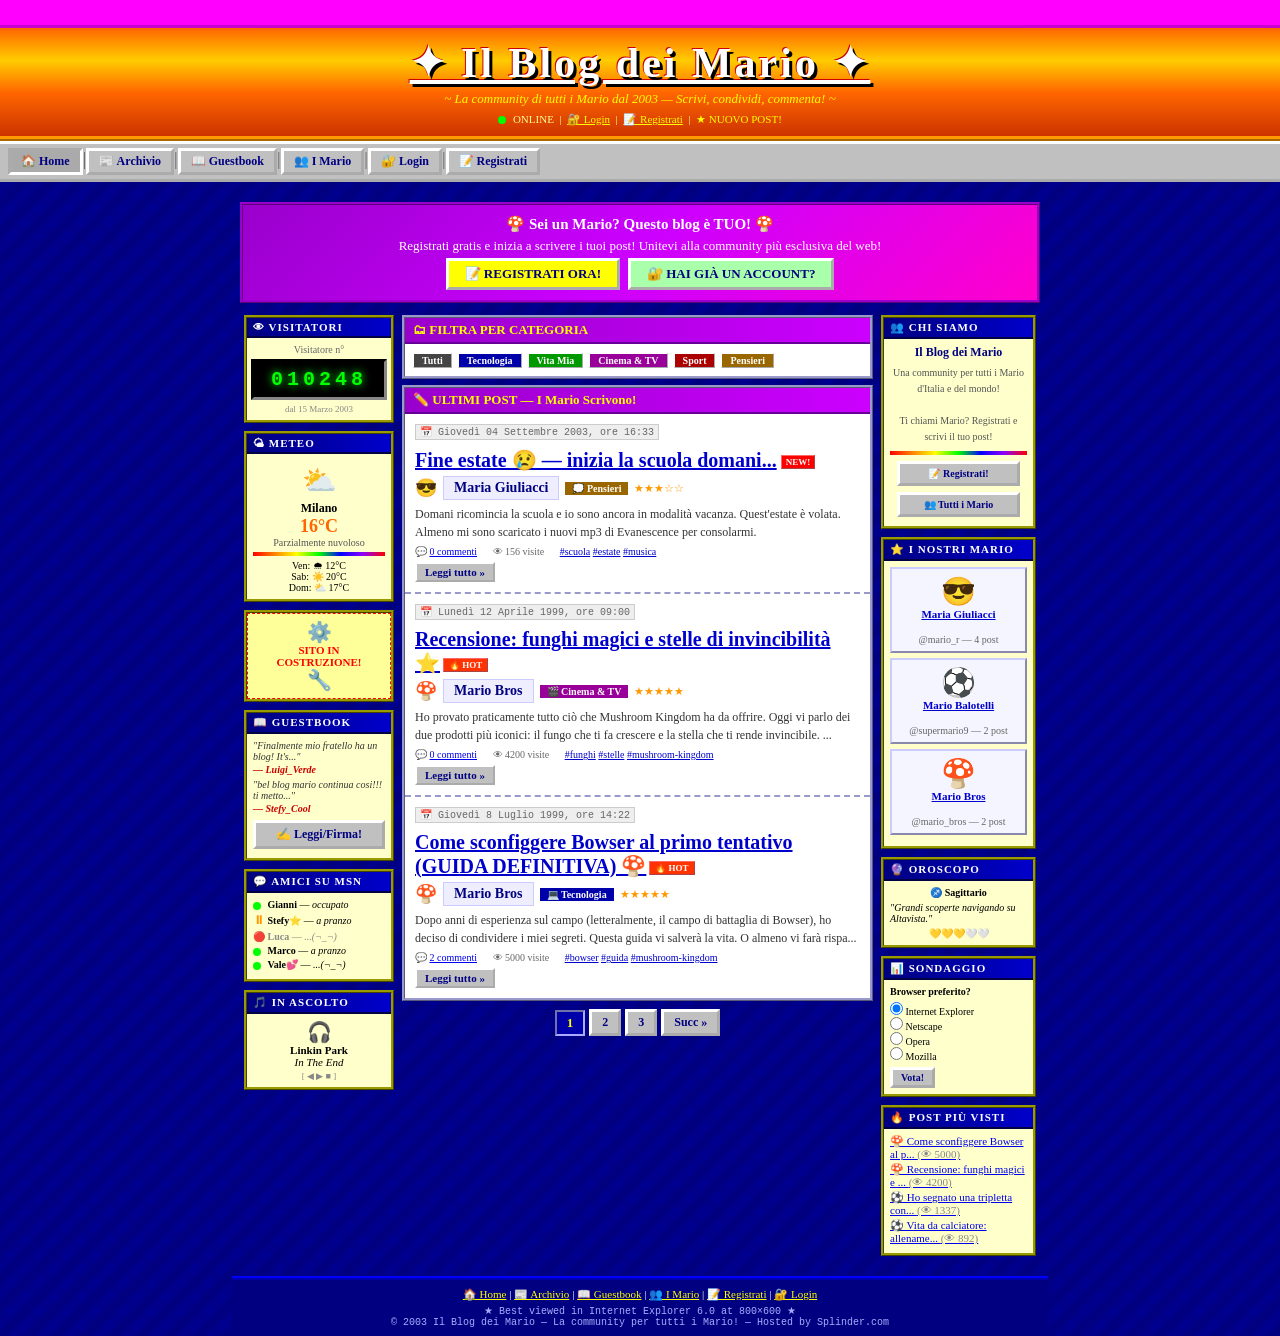
<file: blog/index.html>
<!DOCTYPE html PUBLIC "-//W3C//DTD HTML 4.01 Transitional//EN">
<html>
<head>
    <meta http-equiv="Content-Type" content="text/html; charset=UTF-8">
    <meta name="viewport" content="width=800">
    <title>Il Blog dei Mario :: La community di tutti i Mario!</title>
    <link rel="stylesheet" type="text/css" href="style.css">
    <script src="blog.js"></script>
    <style>
        /* ===== STILI EXTRA INDEX ===== */
        .author-chip {
            display: inline-flex;
            align-items: center;
            gap: 4px;
            background: #EEEEFF;
            border: 1px solid #CCCCFF;
            padding: 3px 10px;
            font-size: 14px;
            font-weight: bold;
            color: #000080;
            cursor: pointer;
            text-decoration: none;
        }
        .author-chip:hover { background: #CCCCFF; }

        .join-banner {
            background: linear-gradient(135deg, #9900CC, #CC00FF, #FF00CC);
            border: 3px ridge #9900CC;
            padding: 10px 14px;
            margin: 20px auto 10px auto;
            text-align: center;
            color: #FFFFFF;
            font-size: 13px;
        }
        .join-banner strong { font-size: 15px; display: block; margin-bottom: 5px; }
        .join-banner .join-btn {
            display: inline-block;
            background: #FFFF00;
            color: #000080;
            font-family: "Comic Sans MS", cursive;
            font-size: 13px;
            font-weight: bold;
            padding: 5px 16px;
            border: 3px outset #FFFFFF;
            cursor: pointer;
            text-decoration: none;
            margin: 4px 4px 0;
        }
        .join-btn:hover { background: #FFFFAA; }
        .join-btn:active { border-style: inset; }

        .mario-card {
            border: 2px outset #CCCCFF;
            padding: 6px;
            margin-bottom: 5px;
            background: #F5F5FF;
            text-align: center;
            font-size: 10px;
        }
        .mario-card .mario-avatar { font-size: 28px; display: block; }
        .mario-card a { color: #0000CC; text-decoration: underline; }

        .post-author-bar {
            display: flex;
            align-items: center;
            gap: 6px;
            margin: 3px 0 5px;
            font-size: 11px;
        }
        .post-author-avatar { font-size: 18px; }

        .pagination-bar {
            display: flex;
            justify-content: center;
            align-items: center;
            gap: 4px;
            margin-top: 8px;
        }
        .page-active {
            background: #0000AA;
            color: #FFFF00;
            font-weight: bold;
            padding: 3px 10px;
            border: 2px inset #AAAAFF;
            font-size: 13px;
        }

        .hot-badge {
            display: inline-block;
            background: #FF3300;
            color: white;
            font-size: 9px;
            font-weight: bold;
            padding: 1px 5px;
            border: 1px outset #FF6666;
            margin-left: 3px;
            vertical-align: middle;
        }

        .category-pill {
            display: inline-block;
            padding: 1px 8px;
            font-size: 10px;
            font-weight: bold;
            color: #FFF;
            border: 1px outset #FFFFFF;
            cursor: pointer;
            margin-right: 2px;
            margin-bottom: 2px;
            text-decoration: none;
        }
        .cat-tech    { background: #0000AA; }
        .cat-vita    { background: #009900; }
        .cat-cinema  { background: #990099; }
        .cat-sport   { background: #AA0000; }
        .cat-pensieri{ background: #996600; }
        .cat-musica  { background: #006699; }
        .cat-other   { background: #444444; }

        #online-users {
            display: flex;
            align-items: center;
            gap: 8px;
            padding: 4px 8px;
            background: #001100;
            border: 2px inset #003300;
            color: #00FF00;
            font-family: "Courier New", monospace;
            font-size: 10px;
            margin: 2px 0;
        }
    </style>
</head>
<body>

<!-- TOP MARQUEE -->
<div id="top-marquee">
    <span>
        ★ BENVENUTO NEL BLOG DEI MARIO ★ &nbsp;&nbsp;&nbsp;
        Oggi è: <span id="today-date"></span> &nbsp;&nbsp;&nbsp;
        ★ LA COMMUNITY DI TUTTI I MARIO D'ITALIA E DEL MONDO! ★ &nbsp;&nbsp;&nbsp;
        Sei un Mario? REGISTRATI e scrivi sul blog! &nbsp;&nbsp;&nbsp;
        ★ FIRMA IL GUESTBOOK ★ &nbsp;&nbsp;&nbsp;
        ☆ SITO IN CONTINUA ESPANSIONE ☆ &nbsp;&nbsp;&nbsp;
    </span>
</div>

<!-- MAIN HEADER -->
<div id="main-header">
    <h1>✦ Il Blog dei Mario ✦</h1>
    <div class="tagline">~ La community di tutti i Mario dal 2003 — Scrivi, condividi, commenta! ~</div>
    <div style="margin-top:6px; font-size:11px; color:#FFFF99;" id="header-status">
        <span class="online-dot"></span> <span id="header-user-info">Caricamento...</span>
    </div>
</div>

<!-- NAVBAR -->
<div id="navbar"><div id="navbar-container"></div></div>

<!-- BANNER REGISTRAZIONE (visibile solo se non loggato) -->
<div id="join-banner-container"></div>

<!-- MAIN LAYOUT -->
<table id="layout-table" cellpadding="0" cellspacing="4">
<tr>

    <!-- SIDEBAR SINISTRA -->
    <td class="sidebar-left">

        <!-- VISITOR COUNTER -->
        <div class="widget-box">
            <div class="widget-title">👁 Visitatori</div>
            <div class="widget-content" style="text-align:center; padding:6px 4px;">
                <div style="font-size:10px; color:#666; margin-bottom:3px;">Visitatore n°</div>
                <div id="visitor-counter">000000</div>
                <div style="font-size:9px; color:#888; margin-top:3px;">dal 15 Marzo 2003</div>
            </div>
        </div>

        <!-- METEO -->
        <div class="widget-box">
            <div class="widget-title">🌤 Meteo</div>
            <div class="widget-content" style="text-align:center;">
                <span class="meteo-icon" id="meteo-icon">⛅</span>
                <div style="font-weight:bold; font-size:12px;" id="meteo-city">Milano</div>
                <div style="font-size:18px; color:#FF6600; font-weight:bold;" id="meteo-temp">16°C</div>
                <div style="font-size:10px; color:#555;" id="meteo-desc">Parzialmente nuvoloso</div>
                <hr class="separator-rainbow" style="margin:4px 0;">
                <div style="font-size:10px;">
                    Ven: 🌧 12°C<br>
                    Sab: ☀️ 20°C<br>
                    Dom: ⛅ 17°C
                </div>
            </div>
        </div>

        <!-- UNDER CONSTRUCTION -->
        <div class="widget-box">
            <div class="widget-content under-construction" style="padding:6px; text-align:center;">
                <span class="construction-icon">⚙️</span><br>
                <strong>SITO IN</strong><br>
                <strong>COSTRUZIONE!</strong><br>
                <span class="construction-icon">🔧</span>
            </div>
        </div>

        <!-- GUESTBOOK PREVIEW -->
        <div class="widget-box">
            <div class="widget-title">📖 Guestbook</div>
            <div id="sidebar-guestbook-content" class="widget-content" style="font-size:10px;"></div>
        </div>

        <!-- AMICI MSN -->
        <div class="widget-box">
            <div class="widget-title">💬 Amici su MSN</div>
            <div id="sidebar-msn" class="widget-content" style="font-size:10px;"></div>
        </div>

        <!-- MUSICA -->
        <div class="widget-box">
            <div class="widget-title">🎵 In Ascolto</div>
            <div class="widget-content" style="text-align:center; font-size:11px;" id="now-playing">
                <div style="font-size:20px;">🎧</div>
                <strong>Linkin Park</strong><br>
                <em>In The End</em><br>
                <div style="font-size:9px; color:#888; margin-top:3px;">[ ◀ ▶ ■ ]</div>
            </div>
        </div>

    </td>

    <!-- CONTENUTO CENTRALE -->
    <td class="content-center">

        <!-- FILTRO CATEGORIA -->
        <div class="content-box" style="margin-bottom:6px;">
            <div class="content-box-title">🗂 FILTRA PER CATEGORIA</div>
            <div style="padding:6px 8px;" id="category-filters">
                <a class="category-pill cat-other" href="#" onclick="setFilter('all'); return false;">Tutti</a>
                <a class="category-pill cat-tech" href="#" onclick="setFilter('Tecnologia'); return false;">Tecnologia</a>
                <a class="category-pill cat-vita" href="#" onclick="setFilter('Vita Mia'); return false;">Vita Mia</a>
                <a class="category-pill cat-cinema" href="#" onclick="setFilter('Cinema &amp; TV'); return false;">Cinema &amp; TV</a>
                <a class="category-pill cat-sport" href="#" onclick="setFilter('Sport'); return false;">Sport</a>
                <a class="category-pill cat-pensieri" href="#" onclick="setFilter('Pensieri'); return false;">Pensieri</a>
            </div>
        </div>

        <!-- LISTA POST -->
        <div class="content-box">
            <div class="content-box-title" id="posts-title">✏️ ULTIMI POST — I Mario Scrivono!</div>
            <div id="posts-container">
                <div style="padding:20px; text-align:center;">Caricamento post... ⏳</div>
            </div>
        </div>

        <!-- PAGINAZIONE -->
        <div class="pagination-bar" id="pagination-container"></div>

    </td>

    <!-- SIDEBAR DESTRA -->
    <td class="sidebar-right">

        <!-- CHI SIAMO -->
        <div class="widget-box">
            <div class="widget-title">👥 Chi Siamo</div>
            <div class="widget-content" style="text-align:center; font-size:10px;">
                <div style="font-size:12px; color:#000080; font-weight:bold; margin-bottom:5px;">
                    Il Blog dei Mario
                </div>
                <div style="font-size:10px; color:#555; line-height:1.6;">
                    Una community per tutti i Mario d'Italia e del mondo!<br><br>
                    Ti chiami Mario? Registrati e scrivi il tuo post!
                </div>
                <hr class="separator-rainbow" style="margin:6px 0;">
                <a href="register.html">
                    <button class="button-3d" style="width:90%; margin-bottom:3px; font-size:10px;">📝 Registrati!</button>
                </a>
                <a href="mario-list.html">
                    <button class="button-3d" style="width:90%; font-size:10px;">👥 Tutti i Mario</button>
                </a>
            </div>
        </div>

        <!-- I NOSTRI MARIO -->
        <div class="widget-box">
            <div class="widget-title">⭐ I Nostri Mario</div>
            <div id="mario-cards" class="widget-content"></div>
        </div>

        <!-- OROSCOPO -->
        <div class="widget-box">
            <div class="widget-title">🔮 Oroscopo</div>
            <div id="sidebar-oroscopo" class="widget-content" style="font-size:10px;"></div>
        </div>

        <!-- SONDAGGIO -->
        <div class="widget-box">
            <div class="widget-title">📊 Sondaggio</div>
            <div id="sidebar-poll-content" class="widget-content" style="font-size:10px;"></div>
        </div>

        <!-- TOP POST -->
        <div class="widget-box">
            <div class="widget-title">🔥 Post Più Visti</div>
            <div id="top-posts" class="widget-content" style="font-size:10px;"></div>
        </div>

    </td>

</tr>
</table>

<!-- FOOTER -->
<div id="main-footer">
    <div>
        <a href="index.html">🏠 Home</a> |
        <a href="archivio.html">📰 Archivio</a> |
        <a href="guestbook.html">📖 Guestbook</a> |
        <a href="mario-list.html">👥 I Mario</a> |
        <a href="register.html">📝 Registrati</a> |
        <a href="login.html">🔐 Login</a>
    </div>
    <div class="ie-disclaimer">
        ★ Best viewed in Internet Explorer 6.0 at 800×600 ★<br>
        © 2003 Il Blog dei Mario — La community per tutti i Mario! — Hosted by Splinder.com
    </div>
</div>

<script>
var currentPage = 1;
var currentFilter = 'all';
var POSTS_PER_PAGE = 3;

// Mappe colori categoria
var catColors = {
    'Tecnologia':  '#0000AA',
    'Vita Mia':    '#009900',
    'Cinema & TV': '#990099',
    'Sport':       '#AA0000',
    'Pensieri':    '#996600',
    'Musica':      '#006699'
};

function getCatColor(cat) {
    return catColors[cat] || '#444444';
}

function getCatEmoji(cat) {
    var map = { 'Tecnologia':'💻', 'Vita Mia':'🌟', 'Cinema & TV':'🎬', 'Sport':'⚽', 'Pensieri':'💭', 'Musica':'🎵' };
    return map[cat] || '📝';
}

function getAuthorAvatar(username) {
    var user = getUserByUsername(username);
    return user ? user.avatar : '👤';
}

function setFilter(cat) {
    currentFilter = cat;
    currentPage = 1;
    renderPosts();
    document.getElementById('posts-title').textContent =
        cat === 'all' ? '✏️ ULTIMI POST — I Mario Scrivono!' :
        getCatEmoji(cat) + ' ' + cat.toUpperCase();
    window.scrollTo(0, 300);
}

function goToPage(page) {
    currentPage = page;
    renderPosts();
    window.scrollTo(0, 300);
}

function renderPosts() {
    var allPosts = getPosts();
    var filtered = currentFilter === 'all'
        ? allPosts
        : allPosts.filter(function(p) { return p.category === currentFilter; });

    var totalPages = Math.max(1, Math.ceil(filtered.length / POSTS_PER_PAGE));
    if (currentPage > totalPages) currentPage = totalPages;

    var start = (currentPage - 1) * POSTS_PER_PAGE;
    var pagePosts = filtered.slice(start, start + POSTS_PER_PAGE);

    var container = document.getElementById('posts-container');

    if (pagePosts.length === 0) {
        container.innerHTML = '<div style="padding:20px; text-align:center; color:#888;">Nessun post in questa categoria.</div>';
        document.getElementById('pagination-container').innerHTML = '';
        return;
    }

    container.innerHTML = pagePosts.map(function(p) {
        var commentCount = getCommentCount(p.id);
        var avatar = getAuthorAvatar(p.username);
        var isNew = p.id === getPosts()[0].id; // il più recente
        var isHot = p.views > 400;
        var catColor = getCatColor(p.category);

        return '<div class="post-preview">' +
            '<div class="post-date">📅 ' + p.date + '</div>' +
            '<div class="post-title">' +
                '<a href="post.html?id=' + p.id + '">' + p.title + '</a>' +
                (isNew ? '<span class="new-badge">NEW!</span>' : '') +
                (isHot ? '<span class="hot-badge">🔥 HOT</span>' : '') +
            '</div>' +
            '<div class="post-author-bar">' +
                '<span class="post-author-avatar">' + avatar + '</span>' +
                '<a class="author-chip" href="profilo.html?username=' + (p.username || '') + '">' + p.author + '</a>' +
                '<span style="display:inline-block; background:' + catColor + '; color:#FFF; font-size:10px; padding:1px 7px; font-weight:bold;">' +
                    getCatEmoji(p.category) + ' ' + p.category +
                '</span>' +
                '<span class="hit-stars" style="font-size:11px;">' + p.stars + '</span>' +
            '</div>' +
            '<div class="post-excerpt">' + p.excerpt.substring(0, 180) + (p.excerpt.length > 180 ? '...' : '') + '</div>' +
            '<div class="post-meta">' +
                '<span>💬 <a href="post.html?id=' + p.id + '#commenti">' + commentCount + ' commenti</a></span>' +
                ' &nbsp; <span>👁 ' + p.views + ' visite</span>' +
                ' &nbsp; <span>' + (p.tags || []).slice(0,3).map(function(t) {
                    return '<a href="archivio.html?tag=' + t + '" style="color:#0000CC;">#' + t + '</a>';
                }).join(' ') + '</span>' +
            '</div>' +
            '<a class="read-more" href="post.html?id=' + p.id + '">Leggi tutto »</a>' +
        '</div>';
    }).join('');

    // Paginazione
    var paginationEl = document.getElementById('pagination-container');
    if (totalPages <= 1) { paginationEl.innerHTML = ''; return; }

    var pagHTML = '';
    if (currentPage > 1) {
        pagHTML += '<a class="nav-btn" href="#" onclick="goToPage(' + (currentPage-1) + '); return false;">&laquo; Prec</a>';
    }
    for (var i = 1; i <= totalPages; i++) {
        if (i === currentPage) {
            pagHTML += '<span class="page-active">' + i + '</span>';
        } else {
            pagHTML += '<a class="nav-btn" href="#" onclick="goToPage(' + i + '); return false;">' + i + '</a>';
        }
    }
    if (currentPage < totalPages) {
        pagHTML += '<a class="nav-btn" href="#" onclick="goToPage(' + (currentPage+1) + '); return false;">Succ &raquo;</a>';
    }
    paginationEl.innerHTML = pagHTML;
}

function renderSidebarExtras() {
    // Top post
    var topPosts = getPosts().sort(function(a,b){ return b.views - a.views; }).slice(0, 4);
    document.getElementById('top-posts').innerHTML = topPosts.map(function(p) {
        return '<a href="post.html?id=' + p.id + '" style="display:block; margin-bottom:3px;">' +
               getAuthorAvatar(p.username) + ' ' + p.title.substring(0, 28) + '... ' +
               '<span style="color:#888;">(👁 ' + p.views + ')</span></a>';
    }).join('');

    // Mario cards
    var users = getUsers().slice(0, 4);
    document.getElementById('mario-cards').innerHTML = users.map(function(u) {
        var postCount = getPostsByUser(u.username).length;
        return '<div class="mario-card">' +
               '<span class="mario-avatar">' + u.avatar + '</span>' +
               '<strong><a href="profilo.html?username=' + u.username + '">' + u.name + '</a></strong><br>' +
               '<span style="color:#666;">@' + u.username + ' — ' + postCount + ' post</span>' +
               '</div>';
    }).join('');

    // Banner registrazione (solo se non loggato)
    var cu = getCurrentUser();
    var bannerEl = document.getElementById('join-banner-container');
    if (!cu) {
        bannerEl.innerHTML =
            '<div class="join-banner" style="width:800px; margin:0 auto 4px; box-sizing:border-box;">' +
            '<strong>🍄 Sei un Mario? Questo blog è TUO! 🍄</strong>' +
            'Registrati gratis e inizia a scrivere i tuoi post! Unitevi alla community più esclusiva del web!<br>' +
            '<a class="join-btn" href="register.html">📝 REGISTRATI ORA!</a>' +
            '<a class="join-btn" href="login.html" style="background:#AAFFAA;">🔐 HAI GIÀ UN ACCOUNT?</a>' +
            '</div>';
    } else {
        bannerEl.innerHTML =
            '<div style="width:800px; margin:0 auto 4px; padding:6px 10px; background:#001100; border:2px inset #003300; box-sizing:border-box; font-family:\'Courier New\',monospace; font-size:11px; color:#00FF00;">' +
            '● BENVENUTO, ' + cu.avatar + ' <strong>' + cu.name.toUpperCase() + '</strong>! &nbsp;|&nbsp; ' +
            '<a href="admin.html" style="color:#FFFF00;">✏️ Scrivi un post</a> &nbsp;|&nbsp; ' +
            '<a href="profilo.html?username=' + cu.username + '" style="color:#FFFF00;">👤 Il tuo profilo</a> &nbsp;|&nbsp; ' +
            '<a href="#" onclick="doLogout(); return false;" style="color:#FF6666;">🚪 Logout</a>' +
            '</div>';
    }

    // Header status
    var headerInfo = document.getElementById('header-user-info');
    if (headerInfo) {
        if (cu) {
            headerInfo.innerHTML = 'Loggato come <strong>' + cu.name + '</strong> ' + cu.avatar +
                ' &nbsp;|&nbsp; <a href="admin.html" style="color:#FFFF00;">✏️ Scrivi</a>';
        } else {
            headerInfo.innerHTML = '<span style="color:#FFFF99;">ONLINE</span>' +
                ' &nbsp;|&nbsp; <a href="login.html" style="color:#FFFF00;">🔐 Login</a>' +
                ' &nbsp;|&nbsp; <a href="register.html" style="color:#FFFF00;">📝 Registrati</a>' +
                ' &nbsp;|&nbsp; <span class="blink" style="color:#FFFF00;">★ NUOVO POST!</span>';
        }
    }
}

    renderPosts();
    renderSidebarExtras();
</script>

</body>
</html>
</file>
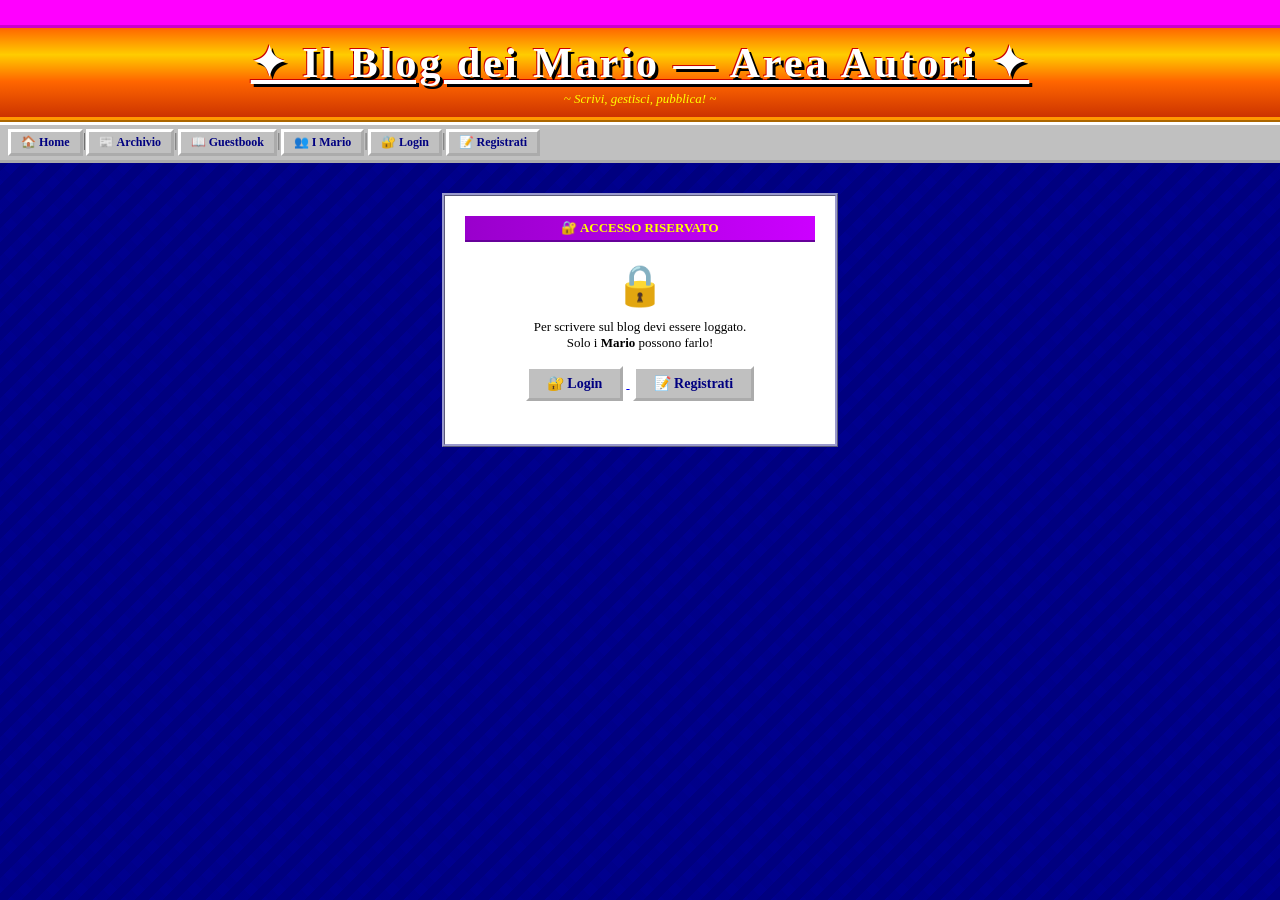
<file: blog/admin.html>
<!DOCTYPE html PUBLIC "-//W3C//DTD HTML 4.01 Transitional//EN">
<html>
<head>
    <meta http-equiv="Content-Type" content="text/html; charset=UTF-8">
    <meta name="viewport" content="width=800">
    <title>Scrivi un Post - Il Blog dei Mario</title>
    <link rel="stylesheet" type="text/css" href="style.css">
    <script src="blog.js"></script>
    <style>
        .admin-section { display: none; }
        .admin-section.active { display: block; }
        .admin-nav-btn {
            display: block;
            padding: 5px 8px;
            margin-bottom: 3px;
            background: #C0C0C0;
            border: 2px outset #FFF;
            color: #000080;
            font-family: "Comic Sans MS", cursive;
            font-size: 11px;
            font-weight: bold;
            cursor: pointer;
            text-decoration: none;
            text-align: left;
        }
        .admin-nav-btn:hover, .admin-nav-btn.active { background: #DFDFDF; border-style: inset; }
        .admin-nav-btn.danger { color: #CC0000; }
        .data-row { border: 1px solid #CCCCFF; padding: 6px; margin-bottom: 4px; background: #FAFAFA; font-size: 11px; }
        .data-row:hover { background: #EEEEFF; }
    </style>
</head>
<body>

<div id="top-marquee">
    <span>★ PANNELLO AUTORE ★ &nbsp;&nbsp;&nbsp; Oggi è: <span id="today-date"></span> &nbsp;&nbsp;&nbsp; ★ IL BLOG DEI MARIO ★ Scrivi il tuo post! ★</span>
</div>

<div id="main-header">
    <h1>✦ Il Blog dei Mario — Area Autori ✦</h1>
    <div class="tagline">~ Scrivi, gestisci, pubblica! ~</div>
</div>

<div id="navbar"><div id="navbar-container"></div></div>

<!-- NOT LOGGED IN: mostra avviso -->
<div id="not-logged-section" style="display:none; width:800px; margin:30px auto; text-align:center;">
    <div class="content-box" style="display:inline-block; padding:20px; min-width:350px;">
        <div class="content-box-title">🔐 ACCESSO RISERVATO</div>
        <div style="padding:20px; font-size:13px;">
            <div style="font-size:40px; margin-bottom:10px;">🔒</div>
            <p style="margin-bottom:12px;">Per scrivere sul blog devi essere loggato.<br>
            Solo i <strong>Mario</strong> possono farlo!</p>
            <a href="login.html">
                <button class="button-3d" style="font-size:14px; padding:6px 18px; margin:3px;">🔐 Login</button>
            </a>
            <a href="register.html">
                <button class="button-3d" style="font-size:14px; padding:6px 18px; margin:3px;">📝 Registrati</button>
            </a>
        </div>
    </div>
</div>

<!-- LOGGED IN: pannello autore -->
<div id="logged-section" style="display:none;">
<table id="layout-table" cellpadding="0" cellspacing="4">
<tr>

    <td class="sidebar-left">
        <div class="widget-box">
            <div class="widget-title">👤 Loggato come</div>
            <div class="widget-content" style="text-align:center; font-size:11px;">
                <div id="admin-avatar" style="font-size:40px; margin:4px 0;"></div>
                <strong id="admin-name"></strong><br>
                <span id="admin-username" style="color:#888; font-family:monospace;"></span>
            </div>
        </div>

        <div class="widget-box">
            <div class="widget-title">⚙️ Menu</div>
            <div class="widget-content" style="padding:4px;">
                <a class="admin-nav-btn active" id="btn-nuovo" onclick="showSection('nuovo-post')">➕ Nuovo Post</a>
                <a class="admin-nav-btn" id="btn-miei" onclick="showSection('miei-post')">📝 I Miei Post</a>
                <a class="admin-nav-btn" id="btn-commenti" onclick="showSection('commenti')">💬 Commenti</a>
                <a class="admin-nav-btn" id="btn-statistiche" onclick="showSection('statistiche')">📊 Statistiche</a>
                <a class="admin-nav-btn" id="btn-guestbook" onclick="showSection('guestbook-admin')">📖 Guestbook</a>
                <hr style="margin:4px 0;">
                <a class="admin-nav-btn" href="index.html">🏠 Torna al Blog</a>
                <a class="admin-nav-btn danger" onclick="doLogout()">🚪 Logout</a>
            </div>
        </div>

        <div class="widget-box">
            <div class="widget-title">📊 Le tue stats</div>
            <div class="widget-content" style="font-size:10px;" id="my-stats"></div>
        </div>
    </td>

    <td class="content-center">

        <!-- SEZIONE: NUOVO POST -->
        <div id="section-nuovo-post" class="content-box admin-section active">
            <div class="content-box-title">➕ SCRIVI UN NUOVO POST</div>
            <div style="padding:12px;">
                <form onsubmit="handleSavePost(event)">
                <table cellpadding="5" style="width:100%; font-size:12px;">
                <tr>
                    <td style="width:100px; font-weight:bold;">Titolo:*</td>
                    <td><input type="text" id="np-title" maxlength="150" placeholder="Titolo del tuo post..."
                        style="border:2px inset #AAA; width:98%; padding:3px; font-family:'Comic Sans MS',cursive; font-size:12px;"></td>
                </tr>
                <tr>
                    <td><strong>Categoria:*</strong></td>
                    <td>
                        <select id="np-category" style="border:2px inset #AAA; padding:3px; font-family:'Comic Sans MS',cursive; font-size:12px;">
                            <option>Tecnologia</option>
                            <option>Vita Mia</option>
                            <option>Cinema &amp; TV</option>
                            <option>Sport</option>
                            <option>Pensieri</option>
                            <option>Musica</option>
                            <option>Scuola</option>
                            <option>Amici</option>
                            <option>Altro</option>
                        </select>
                    </td>
                </tr>
                <tr>
                    <td><strong>Stelle:</strong></td>
                    <td>
                        <select id="np-stars" style="border:2px inset #AAA; padding:3px; font-family:'Comic Sans MS',cursive; font-size:12px;">
                            <option value="★★★★★">★★★★★</option>
                            <option value="★★★★☆">★★★★☆</option>
                            <option value="★★★☆☆" selected>★★★☆☆</option>
                            <option value="★★☆☆☆">★★☆☆☆</option>
                            <option value="★☆☆☆☆">★☆☆☆☆</option>
                        </select>
                    </td>
                </tr>
                <tr>
                    <td><strong>Tag:</strong></td>
                    <td><input type="text" id="np-tags" placeholder="tag1, tag2, tag3"
                        style="border:2px inset #AAA; width:98%; padding:3px; font-family:'Comic Sans MS',cursive; font-size:12px;"></td>
                </tr>
                <tr>
                    <td><strong>Estratto:*</strong></td>
                    <td><textarea id="np-excerpt" rows="3" maxlength="400" placeholder="Breve descrizione..."
                        style="border:2px inset #AAA; width:98%; padding:3px; font-family:'Comic Sans MS',cursive; font-size:12px; resize:vertical;"></textarea></td>
                </tr>
                <tr>
                    <td><strong>Testo:*</strong></td>
                    <td><textarea id="np-content" rows="14" placeholder="Testo completo..."
                        style="border:2px inset #AAA; width:98%; padding:3px; font-family:'Courier New',monospace; font-size:11px; resize:vertical;"></textarea></td>
                </tr>
                <tr>
                    <td></td>
                    <td style="padding-top:8px;">
                        <button type="submit" class="button-3d" style="font-size:13px; padding:5px 18px;">💾 Pubblica Post!</button>
                    </td>
                </tr>
                </table>
                </form>
                <div id="post-success" style="display:none; color:#006600; font-weight:bold; font-size:13px; margin-top:10px; padding:10px; background:#CCFFCC; border:2px solid #009900; text-align:center;">
                    ✅ Post pubblicato! <a href="index.html">Vai al blog →</a>
                </div>
                <div id="post-error" style="display:none; color:#CC0000; font-weight:bold; font-size:12px; margin-top:8px; padding:6px; background:#FFEEEE; border:1px dashed red;"></div>
            </div>
        </div>

        <!-- SEZIONE: I MIEI POST -->
        <div id="section-miei-post" class="content-box admin-section">
            <div class="content-box-title">📝 I MIEI POST</div>
            <div id="miei-post-list" style="padding:8px;"></div>
        </div>

        <!-- SEZIONE: COMMENTI -->
        <div id="section-commenti" class="content-box admin-section">
            <div class="content-box-title">💬 COMMENTI AI MIEI POST</div>
            <div id="commenti-admin-list" style="padding:8px;"></div>
        </div>

        <!-- SEZIONE: STATISTICHE -->
        <div id="section-statistiche" class="content-box admin-section">
            <div class="content-box-title">📊 LE MIE STATISTICHE</div>
            <div id="stats-content" style="padding:12px; font-size:12px;"></div>
        </div>

        <!-- SEZIONE: GUESTBOOK -->
        <div id="section-guestbook-admin" class="content-box admin-section">
            <div class="content-box-title">📖 GESTISCI GUESTBOOK</div>
            <div id="guestbook-admin-list" style="padding:8px;"></div>
        </div>

    </td>

    <td class="sidebar-right">
        <!-- Oroscopo/Sondaggio già esistenti -->
    </td>

</tr>
</table>
</div>

<script>
function initAdmin() {
    var cu = getCurrentUser();
    if (!cu) {
        document.getElementById('not-logged-section').style.display = 'block';
        document.getElementById('logged-section').style.display = 'none';
        return;
    }
    document.getElementById('not-logged-section').style.display = 'none';
    document.getElementById('logged-section').style.display = 'block';
    document.getElementById('admin-avatar').textContent = cu.avatar;
    document.getElementById('admin-name').textContent = cu.name;
    document.getElementById('admin-username').textContent = '@' + cu.username;

    var myPosts = getPostsByUser(cu.username);
    document.getElementById('my-stats').innerHTML =
        '✏️ <strong>'+myPosts.length+'</strong> post<br>...';
}

function showSection(name) {
    var sections = ['nuovo-post','miei-post','commenti','statistiche','guestbook-admin'];
    sections.forEach(function(s) {
        document.getElementById('section-' + s).classList.toggle('active', s === name);
        var btn = document.getElementById('btn-' + s.replace('-admin',''));
        if (btn) btn.classList.toggle('active', s === name);
    });
    if (name === 'miei-post') renderMieiPost();
    if (name === 'commenti') renderCommentiAdmin();
    if (name === 'statistiche') renderStats();
    if (name === 'guestbook-admin') renderGuestbookAdmin();
}

function handleSavePost(e) {
    e.preventDefault();
    var res = saveNewPost(document.getElementById('np-title').value.trim(), document.getElementById('np-category').value, document.getElementById('np-excerpt').value.trim(), document.getElementById('np-content').value.trim(), document.getElementById('np-tags').value.trim(), document.getElementById('np-stars').value);
    if (!res.ok) {
        var errEl = document.getElementById('post-error');
        errEl.textContent = '❌ ' + res.error;
        errEl.style.display = 'block';
    } else {
        document.getElementById('post-success').style.display = 'block';
        document.getElementById('np-title').value = '';
        document.getElementById('np-excerpt').value = '';
        document.getElementById('np-content').value = '';
    }
    return false;
}

function renderMieiPost() {
    var cu = getCurrentUser();
    var posts = getPostsByUser(cu.username);
    document.getElementById('miei-post-list').innerHTML = posts.length === 0 ? 'Nessun post.' : posts.map(function(p){ return '<div class="data-row"><strong>'+p.title+'</strong> <button class="button-3d" onclick="deletePostLocal('+p.id+')">🗑</button></div>'; }).join('');
}

function deletePostLocal(id) {
    if(confirm('Eliminare?')) { deletePost(id); renderMieiPost(); }
}

function renderCommentiAdmin() {
    var cu = getCurrentUser();
    var myPostIds = getPostsByUser(cu.username).map(p=>p.id);
    var mine = JSON.parse(localStorage.getItem('blog_comments')||'[]').filter(c => myPostIds.includes(c.postId)).reverse();
    document.getElementById('commenti-admin-list').innerHTML = mine.length === 0 ? 'Nessun commento.' : mine.map(c => '<div class="data-row"><strong>'+c.author+'</strong> su Post #'+c.postId+': '+c.content.substring(0,50)+'...</div>').join('');
}

// Stats/Guestbook render ... analoghi
</script>
</body>
</html>
</file>
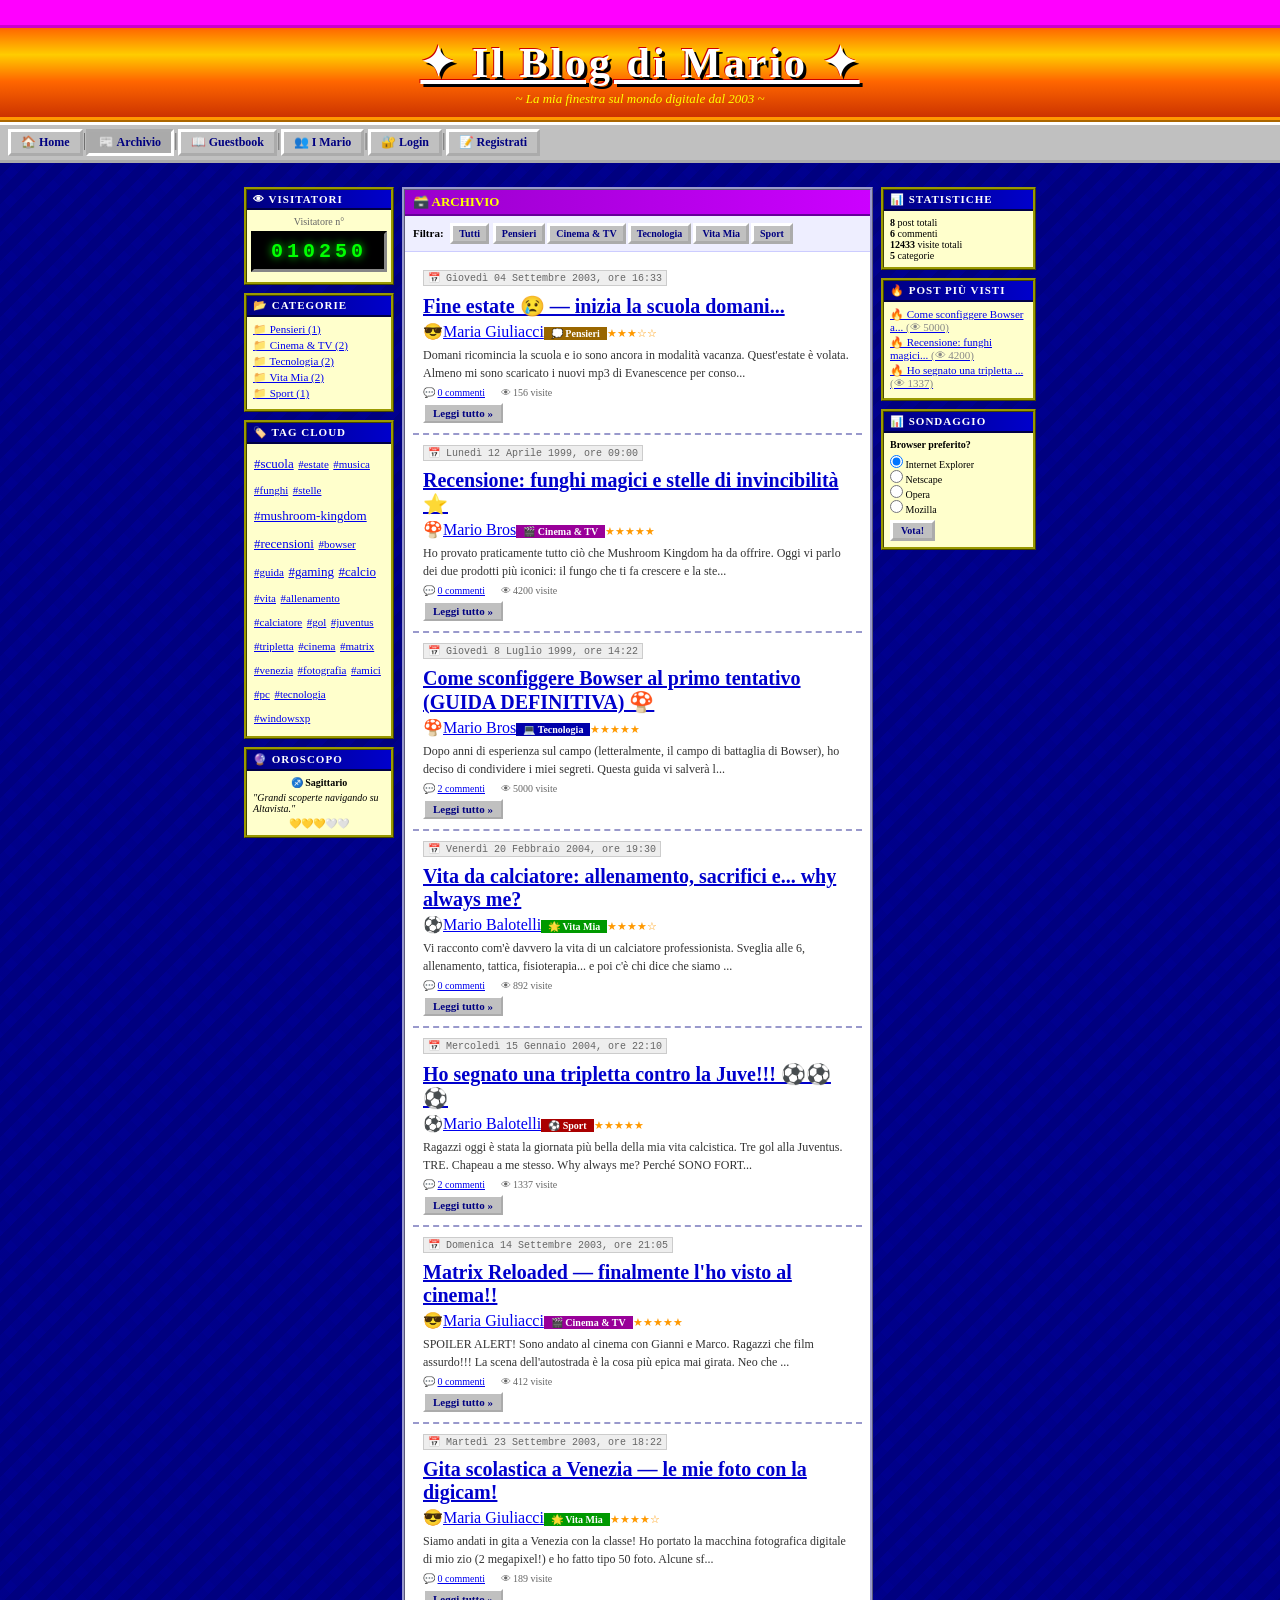
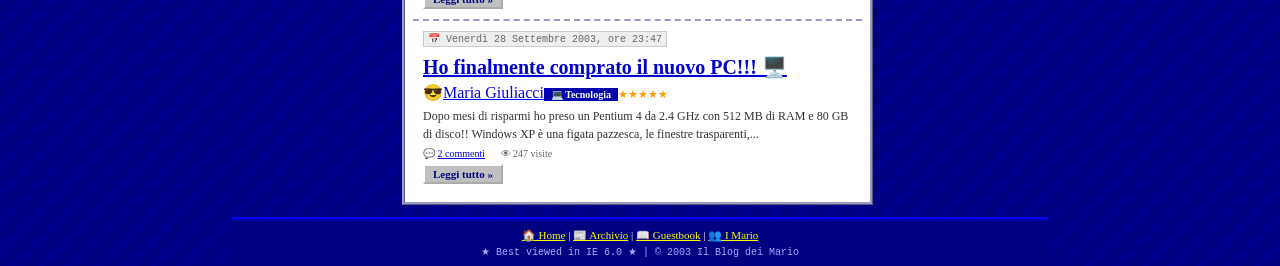
<file: blog/archivio.html>
<!DOCTYPE html PUBLIC "-//W3C//DTD HTML 4.01 Transitional//EN">
<html>
<head>
    <meta http-equiv="Content-Type" content="text/html; charset=UTF-8">
    <meta name="viewport" content="width=800">
    <title>Archivio - Il Blog di Mario</title>
    <link rel="stylesheet" type="text/css" href="style.css">
    <script src="blog.js"></script>
</head>
<body>

<div id="top-marquee">
    <span>
        ★ ARCHIVIO COMPLETO DEL BLOG ★ &nbsp;&nbsp;&nbsp;
        Oggi è: <span id="today-date"></span> &nbsp;&nbsp;&nbsp;
        ★ TUTTI I POST DI MARIO ★ &nbsp;&nbsp;&nbsp;
        Filtra per categoria! &nbsp;&nbsp;&nbsp;
    </span>
</div>

<div id="main-header">
    <h1>✦ Il Blog di Mario ✦</h1>
    <div class="tagline">~ La mia finestra sul mondo digitale dal 2003 ~</div>
</div>

<div id="navbar"><div id="navbar-container"></div></div>

<table id="layout-table" cellpadding="0" cellspacing="4">
<tr>
    <td class="sidebar-left">
        <!-- VISITOR COUNTER -->
        <div class="widget-box">
            <div class="widget-title">👁 Visitatori</div>
            <div class="widget-content" style="text-align:center; padding:6px 4px;">
                <div style="font-size:10px; color:#666; margin-bottom:3px;">Visitatore n°</div>
                <div id="visitor-counter">000000</div>
            </div>
        </div>

        <div class="widget-box">
            <div class="widget-title">📂 Categorie</div>
            <div id="categories-list" class="widget-content" style="font-size:10px;"></div>
        </div>

        <div class="widget-box">
            <div class="widget-title">🏷️ Tag Cloud</div>
            <div id="tag-cloud" class="widget-content" style="font-size:10px; line-height:2;"></div>
        </div>

        <div class="widget-box">
            <div class="widget-title">🔮 Oroscopo</div>
            <div id="sidebar-oroscopo" class="widget-content" style="font-size:10px;"></div>
        </div>
    </td>

    <td class="content-center">
        <div class="content-box">
            <div class="content-box-title" id="archive-title">🗃️ ARCHIVIO COMPLETO</div>

            <!-- FILTRI -->
            <div style="padding:6px 8px; background-color:#EEEEFF; border-bottom:1px solid #CCCCFF; font-size:11px;">
                <strong>Filtra:</strong>
                <button class="button-3d" style="font-size:10px; padding:2px 6px; margin-left:4px;" onclick="filterPosts('all')">Tutti</button>
                <span id="cat-filter-buttons"></span>
            </div>

            <div id="archive-list" style="padding:8px;">
                Caricamento...
            </div>
        </div>
    </td>

    <td class="sidebar-right">
        <div class="widget-box">
            <div class="widget-title">📊 Statistiche</div>
            <div id="blog-stats" class="widget-content" style="font-size:10px;"></div>
        </div>

        <div class="widget-box">
            <div class="widget-title">🔥 Post Più Visti</div>
            <div id="top-posts" class="widget-content" style="font-size:10px;"></div>
        </div>

        <div class="widget-box">
            <div class="widget-title">📊 Sondaggio</div>
            <div id="sidebar-poll-content" class="widget-content" style="font-size:10px;"></div>
        </div>
    </td>
</tr>
</table>

<div id="main-footer">
    <div>
        <a href="index.html">🏠 Home</a> |
        <a href="archivio.html">📰 Archivio</a> |
        <a href="guestbook.html">📖 Guestbook</a> |
        <a href="mario-list.html">👥 I Mario</a>
    </div>
    <div class="ie-disclaimer">★ Best viewed in IE 6.0 ★ | © 2003 Il Blog dei Mario</div>
</div>

<script>
var currentFilter = 'all';

var archiveCategoryColors = {
    'Tecnologia': '#0000AA',
    'Vita Mia': '#009900',
    'Cinema & TV': '#990099',
    'Sport': '#AA0000',
    'Pensieri': '#996600',
    'Musica': '#006699'
};

function getCatColor(cat) {
    return archiveCategoryColors[cat] || '#444444';
}

function getCatEmoji(cat) {
    var map = { 'Tecnologia':'💻', 'Vita Mia':'🌟', 'Cinema & TV':'🎬', 'Sport':'⚽', 'Pensieri':'💭', 'Musica':'🎵' };
    return map[cat] || '📝';
}

function getAuthorAvatar(username) {
    var user = getUserByUsername(username);
    return user ? user.avatar : '👤';
}

function renderArchive(filter) {
    currentFilter = filter || 'all';
    var posts = getPosts();

    // Controlla se filtro da URL
    var params = new URLSearchParams(window.location.search);
    var urlCat = params.get('categoria');
    var urlTag = params.get('tag');
    if (!filter && urlCat) { currentFilter = 'cat:' + urlCat; }
    if (!filter && urlTag) { currentFilter = 'tag:' + urlTag; }

    var filtered = posts;
    var titleExtra = '';

    if (currentFilter !== 'all') {
        if (currentFilter.startsWith('cat:')) {
            var cat = currentFilter.replace('cat:', '');
            filtered = posts.filter(function(p) { return p.category === cat; });
            titleExtra = ' — Categoria: ' + cat;
        } else if (currentFilter.startsWith('tag:')) {
            var tag = currentFilter.replace('tag:', '');
            filtered = posts.filter(function(p) { return p.tags && p.tags.includes(tag); });
            titleExtra = ' — Tag: #' + tag;
        }
    }

    document.getElementById('archive-title').textContent = '🗃️ ARCHIVIO' + titleExtra;

    // Filtri
    var cats = [...new Set(posts.map(function(p){ return p.category; }))];
    document.getElementById('cat-filter-buttons').innerHTML = cats.map(function(c) {
        return '<button class="button-3d" style="font-size:10px; padding:2px 6px; margin:1px;" onclick="filterPosts(\'cat:' + c + '\')">' + c + '</button>';
    }).join('');

    // Categorie sidebar
    document.getElementById('categories-list').innerHTML = cats.map(function(c) {
        var cnt = posts.filter(function(p) { return p.category === c; }).length;
        return '<a href="#" onclick="filterPosts(\'cat:' + c + '\'); return false;">📁 ' + c + ' (' + cnt + ')</a>';
    }).join('');

    // Tag cloud
    var tagCounts = {};
    posts.forEach(function(p) {
        (p.tags || []).forEach(function(tag) {
            tagCounts[tag] = (tagCounts[tag] || 0) + 1;
        });
    });
    document.getElementById('tag-cloud').innerHTML = Object.entries(tagCounts).map(function(item) {
        var t = item[0], n = item[1];
        return '<a href="#" onclick="filterPosts(\'tag:'+t+'\'); return false;" style="font-size:'+(9+n*2)+'px; margin:1px; display:inline-block;">#'+t+'</a>';
    }).join(' ');

    // Stats
    var totalComments = posts.reduce(function(sum, p) { return sum + getCommentCount(p.id); }, 0);
    var totalViews = posts.reduce(function(sum, p) { return sum + p.views; }, 0);
    document.getElementById('blog-stats').innerHTML =
        '<strong>' + posts.length + '</strong> post totali<br>' +
        '<strong>' + totalComments + '</strong> commenti<br>' +
        '<strong>' + totalViews + '</strong> visite totali<br>' +
        '<strong>' + cats.length + '</strong> categorie';

    // Top
    var topP = [...posts].sort(function(a,b) { return b.views - a.views; }).slice(0, 3);
    document.getElementById('top-posts').innerHTML = topP.map(function(p) {
        return '<a href="post.html?id='+p.id+'" style="display:block; margin-bottom:3px;">🔥 '+p.title.substring(0,25)+'... <span style="color:#888;">(👁 '+p.views+')</span></a>';
    }).join('');

    // Lista post (ALLINEATA A INDEX)
    var container = document.getElementById('archive-list');
    console.log("Rendering archive, posts count:", filtered.length);

    if (filtered.length === 0) {
        container.innerHTML = '<div style="text-align:center; padding:20px; color:#888;">Nessun post trovato per questo filtro.</div>';
        return;
    }

    container.innerHTML = filtered.map(function(p) {
        var commentCount = getCommentCount(p.id);
        var avatar = getAuthorAvatar(p.username);
        var catColor = getCatColor(p.category);

        return '<div class="post-preview">' +
            '<div class="post-date">📅 ' + p.date + '</div>' +
            '<div class="post-title"><a href="post.html?id=' + p.id + '">' + p.title + '</a></div>' +
            '<div class="post-author-bar">' +
                '<span class="post-author-avatar">' + avatar + '</span>' +
                '<a class="author-chip" href="profilo.html?username=' + (p.username || '') + '">' + p.author + '</a>' +
                '<span style="display:inline-block; background:' + catColor + '; color:#FFF; font-size:10px; padding:1px 7px; font-weight:bold;">' +
                    getCatEmoji(p.category) + ' ' + p.category +
                '</span>' +
                '<span class="hit-stars" style="font-size:11px;">' + p.stars + '</span>' +
            '</div>' +
            '<div class="post-excerpt">' + p.excerpt.substring(0, 150) + '...</div>' +
            '<div class="post-meta">' +
                '<span>💬 <a href="post.html?id=' + p.id + '#commenti">' + commentCount + ' commenti</a></span>' +
                ' &nbsp; <span>👁 ' + p.views + ' visite</span>' +
            '</div>' +
            '<a class="read-more" href="post.html?id=' + p.id + '">Leggi tutto »</a>' +
        '</div>';
    }).join('');
}

function filterPosts(filter) {
    renderArchive(filter);
    window.scrollTo(0, 200);
}

document.addEventListener('DOMContentLoaded', function() {
    initSidebarWidgets();
    renderNavbar();
    renderArchive();
});
</script>

</body>
</html>
</file>
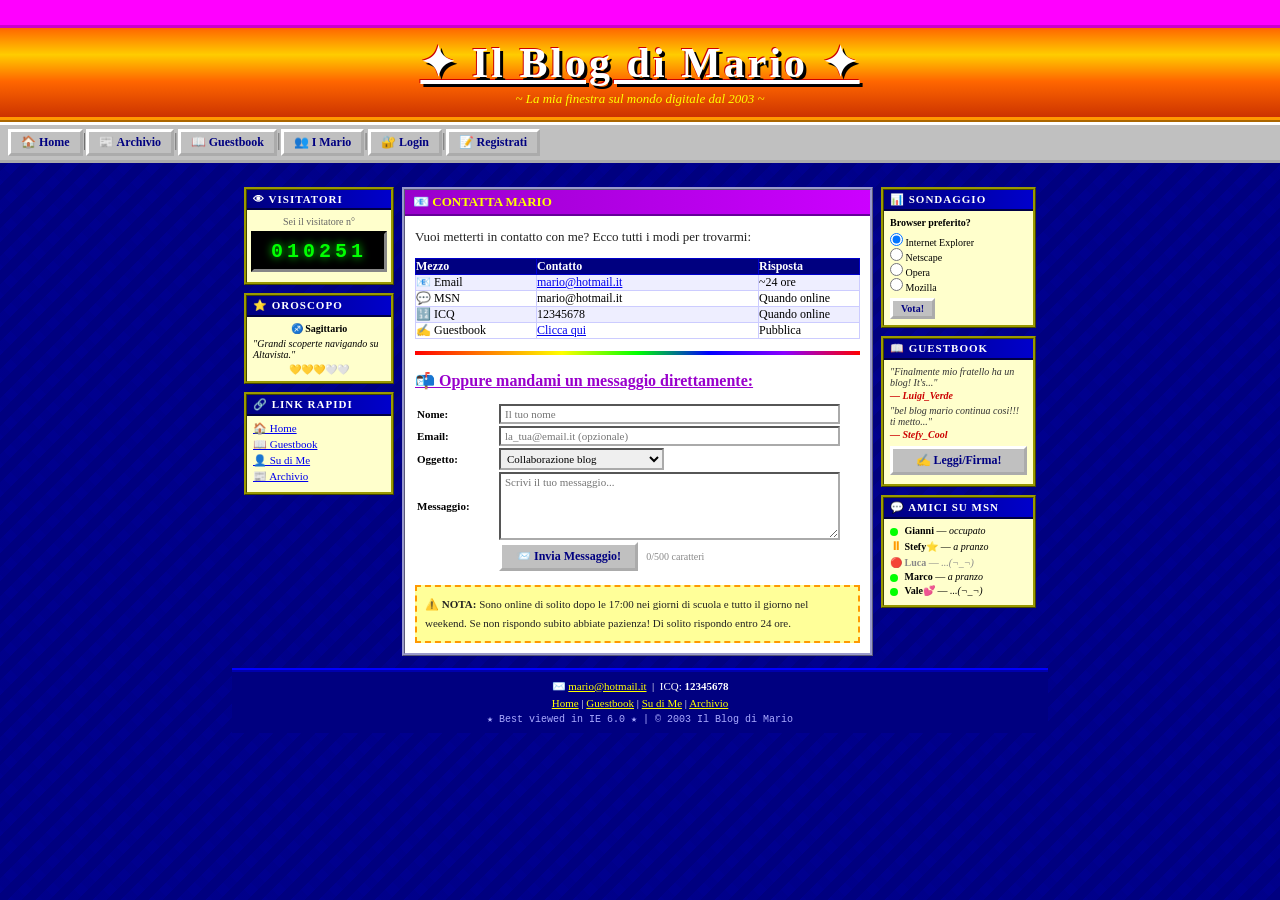
<file: blog/contatti.html>
<!DOCTYPE html PUBLIC "-//W3C//DTD HTML 4.01 Transitional//EN">
<html>
<head>
    <meta http-equiv="Content-Type" content="text/html; charset=UTF-8">
    <meta name="viewport" content="width=800">
    <title>Contatti - Il Blog di Mario</title>
    <link rel="stylesheet" type="text/css" href="style.css">
    <script src="blog.js"></script>
</head>
<body>

<div id="top-marquee">
    <span>
        ★ CONTATTA MARIO! ★ &nbsp;&nbsp;&nbsp;
        Oggi è: <span id="today-date"></span> &nbsp;&nbsp;&nbsp;
        ★ RISPONDO ENTRO 24 ORE! ★ &nbsp;&nbsp;&nbsp;
    </span>
</div>

<div id="main-header">
    <h1>✦ Il Blog di Mario ✦</h1>
    <div class="tagline">~ La mia finestra sul mondo digitale dal 2003 ~</div>
</div>

<div id="navbar"><div id="navbar-container"></div></div>

<table id="layout-table" cellpadding="0" cellspacing="4">
<tr>
    <td class="sidebar-left">
        <div class="widget-box">
            <div class="widget-title">👁 Visitatori</div>
            <div class="widget-content" style="text-align:center; padding:6px 4px;">
                <div style="font-size:10px; color:#666; margin-bottom:3px;">Sei il visitatore n°</div>
                <div id="visitor-counter">000000</div>
            </div>
        </div>
        <div class="widget-box">
            <div class="widget-title">⭐ Oroscopo</div>
            <div id="sidebar-oroscopo" class="widget-content" style="font-size:10px;"></div>
        </div>
        <div class="widget-box">
            <div class="widget-title">🔗 Link Rapidi</div>
            <div class="widget-content" style="font-size:10px;">
                <a href="index.html">🏠 Home</a>
                <a href="guestbook.html">📖 Guestbook</a>
                <a href="sudime.html">👤 Su di Me</a>
                <a href="archivio.html">📰 Archivio</a>
            </div>
        </div>
    </td>

    <td class="content-center">
        <div class="content-box">
            <div class="content-box-title">📧 CONTATTA MARIO</div>
            <div class="post-full-content">

                <p>Vuoi metterti in contatto con me? Ecco tutti i modi per trovarmi:</p>

                <table cellpadding="8" style="width:100%; border-collapse:collapse; font-size:12px; margin-bottom:12px;">
                    <tr style="background:#000080; color:#FFFFFF;">
                        <td style="border:1px solid #0000CC; font-weight:bold; width:120px;">Mezzo</td>
                        <td style="border:1px solid #0000CC; font-weight:bold;">Contatto</td>
                        <td style="border:1px solid #0000CC; font-weight:bold; width:100px;">Risposta</td>
                    </tr>
                    <tr style="background:#EEEEFF;">
                        <td style="border:1px solid #CCCCFF;">📧 Email</td>
                        <td style="border:1px solid #CCCCFF;"><a href="mailto:mario@hotmail.it">mario@hotmail.it</a></td>
                        <td style="border:1px solid #CCCCFF;">~24 ore</td>
                    </tr>
                    <tr>
                        <td style="border:1px solid #CCCCFF;">💬 MSN</td>
                        <td style="border:1px solid #CCCCFF;">mario@hotmail.it</td>
                        <td style="border:1px solid #CCCCFF;">Quando online</td>
                    </tr>
                    <tr style="background:#EEEEFF;">
                        <td style="border:1px solid #CCCCFF;">🔢 ICQ</td>
                        <td style="border:1px solid #CCCCFF;">12345678</td>
                        <td style="border:1px solid #CCCCFF;">Quando online</td>
                    </tr>
                    <tr>
                        <td style="border:1px solid #CCCCFF;">✍️ Guestbook</td>
                        <td style="border:1px solid #CCCCFF;"><a href="guestbook.html">Clicca qui</a></td>
                        <td style="border:1px solid #CCCCFF;">Pubblica</td>
                    </tr>
                </table>

                <hr class="separator-rainbow">

                <h2 style="color:#9900CC; font-family:'Times New Roman',serif; font-size:16px; text-decoration:underline; margin-top:12px;">
                    📬 Oppure mandami un messaggio direttamente:
                </h2>

                <div id="contact-form-container">
                    <form onsubmit="submitContact(event)" style="margin-top:8px;">
                        <table cellpadding="4" style="width:100%; font-size:11px;">
                        <tr>
                            <td style="width:80px;"><strong>Nome:</strong></td>
                            <td><input type="text" id="c-name" maxlength="50" placeholder="Il tuo nome"
                                style="border:2px inset #AAAAAA; width:95%; padding:2px 4px; font-family:'Comic Sans MS',cursive; font-size:11px;"></td>
                        </tr>
                        <tr>
                            <td><strong>Email:</strong></td>
                            <td><input type="text" id="c-email" maxlength="100" placeholder="la_tua@email.it (opzionale)"
                                style="border:2px inset #AAAAAA; width:95%; padding:2px 4px; font-family:'Comic Sans MS',cursive; font-size:11px;"></td>
                        </tr>
                        <tr>
                            <td><strong>Oggetto:</strong></td>
                            <td>
                                <select id="c-subject" style="border:2px inset #AAAAAA; padding:2px; font-family:'Comic Sans MS',cursive; font-size:11px;">
                                    <option>Collaborazione blog</option>
                                    <option>Domanda tecnica (PC/internet)</option>
                                    <option>Scambio link</option>
                                    <option>Saluto / amicizia</option>
                                    <option>Segnalazione errore nel sito</option>
                                    <option>Altro</option>
                                </select>
                            </td>
                        </tr>
                        <tr>
                            <td><strong>Messaggio:</strong></td>
                            <td><textarea id="c-message" maxlength="500" rows="5" placeholder="Scrivi il tuo messaggio..."
                                style="border:2px inset #AAAAAA; width:95%; padding:2px 4px; font-family:'Comic Sans MS',cursive; font-size:11px; resize:vertical;"></textarea></td>
                        </tr>
                        <tr>
                            <td></td>
                            <td>
                                <button type="submit" class="button-3d">📨 Invia Messaggio!</button>
                                &nbsp;
                                <span id="char-count" style="font-size:10px; color:#888;">0/500 caratteri</span>
                            </td>
                        </tr>
                        </table>
                    </form>
                </div>

                <div id="contact-success" style="display:none; padding:12px; background:#CCFFCC; border:2px solid #009900; margin-top:10px; text-align:center;">
                    <div style="font-size:16px; font-weight:bold; color:#006600;">✅ Messaggio inviato!</div>
                    <div style="font-size:12px; margin-top:6px; color:#333;">
                        Grazie per aver scritto! Ti risponderò il prima possibile su MSN o via email. 😊
                    </div>
                </div>

                <div style="margin-top:12px; padding:8px; background:#FFFF99; border:2px dashed #FF9900; font-size:11px;">
                    <strong>⚠️ NOTA:</strong> Sono online di solito dopo le 17:00 nei giorni di scuola e tutto il giorno nel weekend.
                    Se non rispondo subito abbiate pazienza! Di solito rispondo entro 24 ore.
                </div>

            </div>
        </div>
    </td>

    <td class="sidebar-right">
        <div class="widget-box">
            <div class="widget-title">📊 Sondaggio</div>
            <div id="sidebar-poll-content" class="widget-content" style="font-size:10px;"></div>
        </div>
        <div class="widget-box">
            <div class="widget-title">📖 Guestbook</div>
            <div id="sidebar-guestbook-content" class="widget-content" style="font-size:10px;"></div>
        </div>
        <div class="widget-box">
            <div class="widget-title">💬 Amici su MSN</div>
            <div id="sidebar-msn" class="widget-content" style="font-size:10px;"></div>
        </div>
    </td>
</tr>
</table>

<div id="main-footer">
    <div>✉️ <a href="mailto:mario@hotmail.it">mario@hotmail.it</a> &nbsp;|&nbsp; ICQ: <strong>12345678</strong></div>
    <div style="margin-top:4px;">
        <a href="index.html">Home</a> | <a href="guestbook.html">Guestbook</a> |
        <a href="sudime.html">Su di Me</a> | <a href="archivio.html">Archivio</a>
    </div>
    <div class="ie-disclaimer">★ Best viewed in IE 6.0 ★ | © 2003 Il Blog di Mario</div>
</div>

<script>
// Contatore caratteri
    var msgField = document.getElementById('c-message');
    if (msgField) {
        msgField.addEventListener('input', function() {
            document.getElementById('char-count').textContent = this.value.length + '/500 caratteri';
    }

function submitContact(e) {
    e.preventDefault();
    var name = document.getElementById('c-name').value.trim();
    var msg  = document.getElementById('c-message').value.trim();

    if (!name) { alert('Inserisci il tuo nome!'); return false; }
    if (!msg || msg.length < 5) { alert('Scrivi un messaggio più lungo!'); return false; }

    // Salva in localStorage come log (opzionale, solo per debug)
    var contacts = JSON.parse(localStorage.getItem('blog_contacts') || '[]');
    var d = new Date();
    localStorage.setItem('blog_contacts', JSON.stringify(contacts));

    document.getElementById('contact-form-container').style.display = 'none';
    document.getElementById('contact-success').style.display = 'block';
    return false;
}
</script>

</body>
</html>
</file>
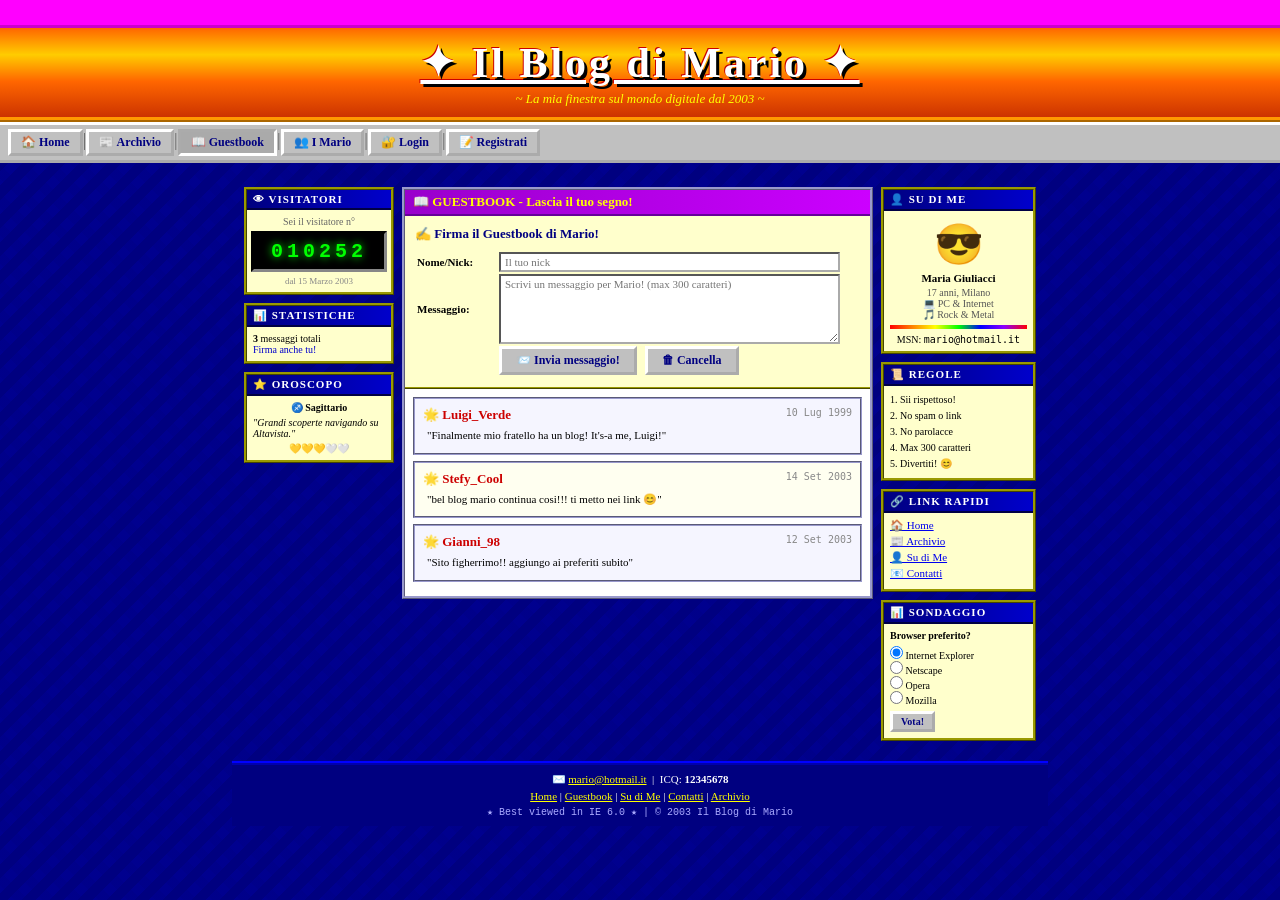
<file: blog/guestbook.html>
<!DOCTYPE html PUBLIC "-//W3C//DTD HTML 4.01 Transitional//EN">
<html>
<head>
    <meta http-equiv="Content-Type" content="text/html; charset=UTF-8">
    <meta name="viewport" content="width=800">
    <title>Guestbook - Il Blog di Mario</title>
    <link rel="stylesheet" type="text/css" href="style.css">
    <script src="blog.js"></script>
</head>
<body>

<div id="top-marquee">
    <span>
        ★ BENVENUTO NEL MIO BLOG ★ &nbsp;&nbsp;&nbsp;
        Oggi è: <span id="today-date"></span> &nbsp;&nbsp;&nbsp;
        ★ FIRMA IL MIO GUESTBOOK!! ★ &nbsp;&nbsp;&nbsp;
        Lascia un messaggio per Mario! &nbsp;&nbsp;&nbsp;
    </span>
</div>

<div id="main-header">
    <h1>✦ Il Blog di Mario ✦</h1>
    <div class="tagline">~ La mia finestra sul mondo digitale dal 2003 ~</div>
</div>

<div id="navbar"><div id="navbar-container"></div></div>

<table id="layout-table" cellpadding="0" cellspacing="4">
<tr>
    <td class="sidebar-left">
        <div class="widget-box">
            <div class="widget-title">👁 Visitatori</div>
            <div class="widget-content" style="text-align:center; padding:6px 4px;">
                <div style="font-size:10px; color:#666; margin-bottom:3px;">Sei il visitatore n°</div>
                <div id="visitor-counter">000000</div>
                <div style="font-size:9px; color:#888; margin-top:3px;">dal 15 Marzo 2003</div>
            </div>
        </div>

        <div class="widget-box">
            <div class="widget-title">📊 Statistiche</div>
            <div class="widget-content" style="font-size:10px;" id="gb-stats">
                Caricamento...
            </div>
        </div>

        <div class="widget-box">
            <div class="widget-title">⭐ Oroscopo</div>
            <div id="sidebar-oroscopo" class="widget-content" style="font-size:10px;"></div>
        </div>
    </td>

    <td class="content-center">
        <div class="content-box">
            <div class="content-box-title">📖 GUESTBOOK - Lascia il tuo segno!</div>

            <!-- FORM FIRMA -->
            <div style="padding:10px; background-color:#FFFFCC; border-bottom:2px ridge #999900;">
                <div style="font-size:13px; font-weight:bold; color:#000080; margin-bottom:8px;">
                    ✍️ Firma il Guestbook di Mario!
                </div>
                <form onsubmit="submitGuestbook(event)">
                    <table cellpadding="3" style="width:100%; font-size:11px;">
                    <tr>
                        <td style="width:80px;"><strong>Nome/Nick:</strong></td>
                        <td><input type="text" id="gb-name" maxlength="30" placeholder="Il tuo nick"
                            style="border:2px inset #AAAAAA; width:95%; padding:2px 4px; font-family:'Comic Sans MS',cursive; font-size:11px;"></td>
                    </tr>
                    <tr>
                        <td><strong>Messaggio:</strong></td>
                        <td><textarea id="gb-message" maxlength="300" placeholder="Scrivi un messaggio per Mario! (max 300 caratteri)"
                            style="border:2px inset #AAAAAA; width:95%; height:70px; padding:2px 4px; font-family:'Comic Sans MS',cursive; font-size:11px; resize:vertical;"></textarea></td>
                    </tr>
                    <tr>
                        <td></td>
                        <td>
                            <button type="submit" class="button-3d">📨 Invia messaggio!</button>
                            &nbsp;
                            <button type="button" class="button-3d" onclick="document.getElementById('gb-name').value=''; document.getElementById('gb-message').value='';">🗑 Cancella</button>
                        </td>
                    </tr>
                    </table>
                </form>
                <div id="gb-success" style="display:none; color:#009900; font-weight:bold; font-size:13px; margin-top:6px; padding:6px; background:#CCFFCC; border:1px solid #009900;">
                    ✅ Messaggio inviato! Grazie per aver firmato il mio guestbook!! 😊
                </div>
            </div>

            <!-- LISTA MESSAGGI -->
            <div id="guestbook-list" style="padding:8px;">
                <div style="text-align:center; color:#888; font-size:11px; padding:10px;">Caricamento...</div>
            </div>
        </div>
    </td>

    <td class="sidebar-right">
        <div class="widget-box">
            <div class="widget-title">👤 Su di Me</div>
            <div class="widget-content" style="text-align:center;">
                <div style="font-size:40px; margin:4px 0;">😎</div>
                <strong>Maria Giuliacci</strong><br>
                <div style="font-size:10px; color:#555; margin-top:3px;">
                    17 anni, Milano<br>
                    💻 PC &amp; Internet<br>
                    🎵 Rock &amp; Metal
                </div>
                <hr class="separator-rainbow" style="margin:5px 0;">
                <div style="font-size:10px;">
                    MSN: <span style="font-family:monospace;">mario@hotmail.it</span>
                </div>
            </div>
        </div>

        <div class="widget-box">
            <div class="widget-title">📜 Regole</div>
            <div class="widget-content" style="font-size:10px; line-height:1.6;">
                1. Sii rispettoso!<br>
                2. No spam o link<br>
                3. No parolacce<br>
                4. Max 300 caratteri<br>
                5. Divertiti! 😊
            </div>
        </div>

        <div class="widget-box">
            <div class="widget-title">🔗 Link Rapidi</div>
            <div class="widget-content" style="font-size:10px;">
                <a href="index.html">🏠 Home</a>
                <a href="archivio.html">📰 Archivio</a>
                <a href="sudime.html">👤 Su di Me</a>
                <a href="contatti.html">📧 Contatti</a>
            </div>
        </div>

        <div class="widget-box">
            <div class="widget-title">📊 Sondaggio</div>
            <div id="sidebar-poll-content" class="widget-content" style="font-size:10px;"></div>
        </div>
    </td>
</tr>
</table>

<div id="main-footer">
    <div>✉️ <a href="mailto:mario@hotmail.it">mario@hotmail.it</a> &nbsp;|&nbsp; ICQ: <strong>12345678</strong></div>
    <div style="margin-top:4px;">
        <a href="index.html">Home</a> | <a href="guestbook.html">Guestbook</a> |
        <a href="sudime.html">Su di Me</a> | <a href="contatti.html">Contatti</a> |
        <a href="archivio.html">Archivio</a>
    </div>
    <div class="ie-disclaimer">★ Best viewed in IE 6.0 ★ | © 2003 Il Blog di Mario</div>
</div>

<script>
function renderGuestbook() {
    var messages = getGuestmessages();

    // Statistiche
    document.getElementById('gb-stats').innerHTML =
        '<strong>' + messages.length + '</strong> messaggi totali<br>' +
        '<span style="color:#0000CC;">Firma anche tu!</span>';

    if (messages.length === 0) {
        document.getElementById('guestbook-list').innerHTML =
            '<div style="text-align:center; padding:20px; font-size:13px; color:#666;">' +
            '😔 Ancora nessun messaggio...<br>Sii il primo a firmare!!</div>';
        return;
    }

    var html = '';
    messages.forEach((m, i) => {
        var bgColor = i % 2 === 0 ? '#F5F5FF' : '#FFFFF0';
        html += `
            <div style="border:2px groove #9999CC; padding:8px; margin-bottom:6px; background-color:${bgColor}; font-size:11px;">
                <div style="display:flex; justify-content:space-between; margin-bottom:4px;">
                    <span style="font-weight:bold; color:#CC0000; font-size:13px;">🌟 ${escapeHtml(m.author)}</span>
                    <span style="font-size:10px; color:#888; font-family:monospace;">${m.date}</span>
                </div>
                <div style="line-height:1.6; padding-left:4px;">"${escapeHtml(m.content)}"</div>
            </div>
        `;
    });

    document.getElementById('guestbook-list').innerHTML = html;
}

function escapeHtml(text) {
    var d = document.createElement('div');
    d.appendChild(document.createTextNode(text));
    return d.innerHTML;
}

function submitGuestbook(e) {
    e.preventDefault();
    var name = document.getElementById('gb-name').value.trim();
    var msg  = document.getElementById('gb-message').value.trim();

    if (!name) { alert('Inserisci il tuo nome o nickname!'); return false; }
    if (name.length < 2) { alert('Nome troppo corto!'); return false; }
    if (!msg) { alert('Scrivi un messaggio!'); return false; }
    if (msg.length < 5) { alert('Messaggio troppo corto!'); return false; }

    addGuestmessage(name, msg);

    document.getElementById('gb-name').value = '';
    document.getElementById('gb-message').value = '';

    var ok = document.getElementById('gb-success');
    ok.style.display = 'block';
    setTimeout(() => { ok.style.display = 'none'; }, 5000);

    renderGuestbook();
    renderNavbar();
    return false;
}

    document.addEventListener('DOMContentLoaded', function() {
        renderGuestbook();
        renderNavbar();
    });
</script>

</body>
</html>
</file>
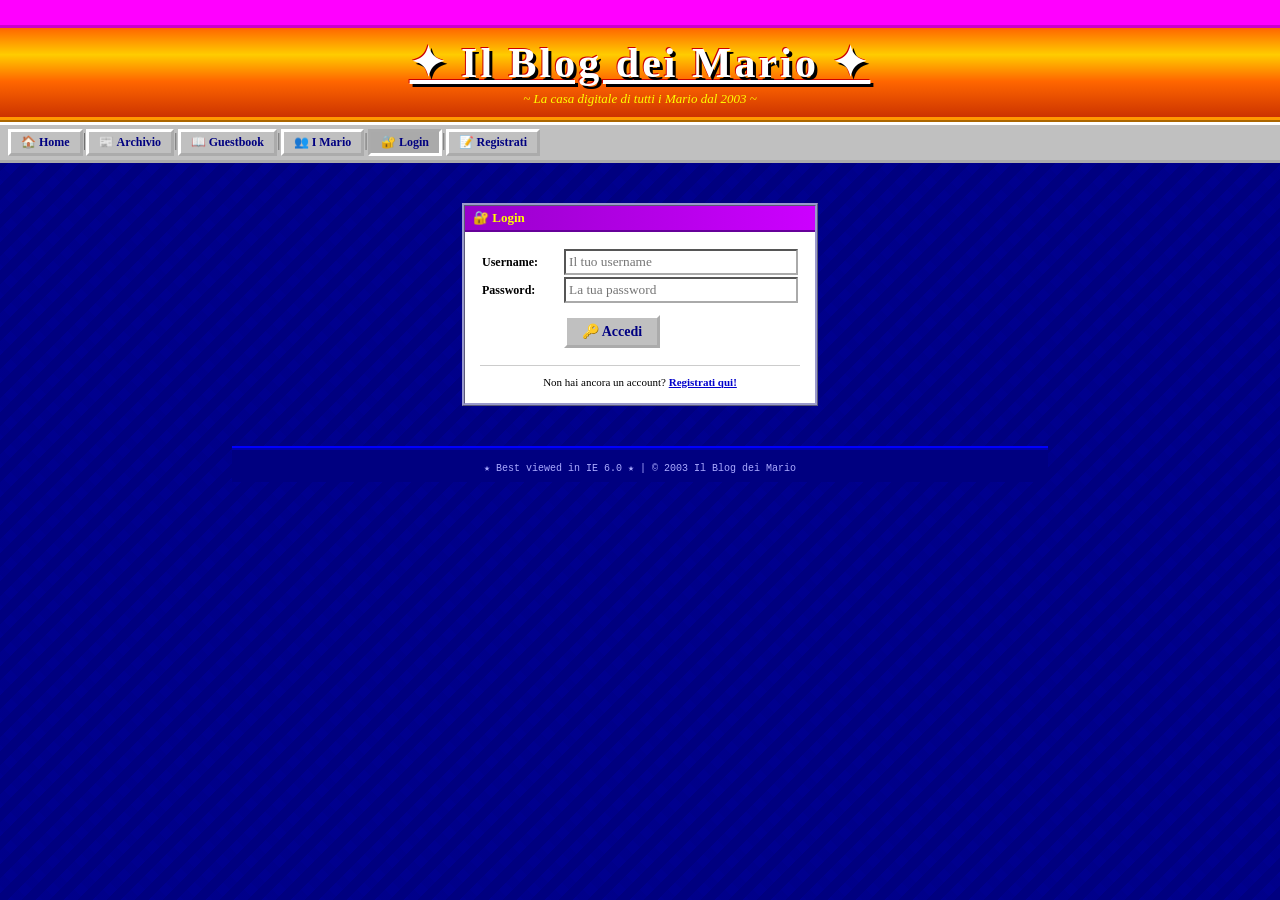
<file: blog/login.html>
<!DOCTYPE html PUBLIC "-//W3C//DTD HTML 4.01 Transitional//EN">
<html>
<head>
    <meta http-equiv="Content-Type" content="text/html; charset=UTF-8">
    <meta name="viewport" content="width=800">
    <title>Login - Il Blog dei Mario</title>
    <link rel="stylesheet" type="text/css" href="style.css">
    <script src="blog.js"></script>
</head>
<body>

<div id="top-marquee">
    <span>★ LOGIN AL BLOG ★ Benvenuto di nuovo Mario! ★ Inserisci le tue credenziali ★</span>
</div>

<div id="main-header">
    <h1>✦ Il Blog dei Mario ✦</h1>
    <div class="tagline">~ La casa digitale di tutti i Mario dal 2003 ~</div>
</div>

<div id="navbar"><div id="navbar-container"></div></div>

<div style="width:800px; margin:40px auto; text-align:center;">

    <div class="content-box" style="display:inline-block; width:350px; text-align:left;">
        <div class="content-box-title">🔐 Login</div>

        <div style="padding:15px; font-size:12px;">
            <form onsubmit="doLoginAuth(event)">
                <table cellpadding="5" style="width:100%; font-size:12px;">
                    <tr>
                        <td style="width:80px; font-weight:bold;">Username:</td>
                        <td><input type="text" id="login-username" placeholder="Il tuo username"
                            style="border:2px inset #AAAAAA; padding:3px; width:100%; font-family:'Comic Sans MS',cursive;"></td>
                    </tr>
                    <tr>
                        <td style="font-weight:bold;">Password:</td>
                        <td><input type="password" id="login-password" placeholder="La tua password"
                            style="border:2px inset #AAAAAA; padding:3px; width:100%; font-family:'Comic Sans MS',cursive;"></td>
                    </tr>
                    <tr>
                        <td></td>
                        <td style="padding-top:10px;">
                            <button type="submit" class="button-3d" style="font-size:14px; padding:5px 15px;">🔑 Accedi</button>
                        </td>
                    </tr>
                </table>
            </form>

            <div id="login-error" style="display:none; color:red; font-weight:bold; margin-top:10px; padding:5px; border:1px dashed red; background:#FFEEEE;"></div>

            <div style="margin-top:15px; font-size:11px; text-align:center; border-top:1px solid #CCC; padding-top:10px;">
                Non hai ancora un account? <a href="register.html" style="color:#0000CC; font-weight:bold;">Registrati qui!</a>
            </div>
        </div>
    </div>
</div>

<div id="main-footer">
    <div class="ie-disclaimer">★ Best viewed in IE 6.0 ★ | © 2003 Il Blog dei Mario</div>
</div>

<script>
function doLoginAuth(e) {
    e.preventDefault();
    var user = document.getElementById('login-username').value.trim();
    var pass = document.getElementById('login-password').value;

    var res = loginUser(user, pass);

    if (!res.ok) {
        var errBox = document.getElementById('login-error');
        errBox.textContent = "❌ " + res.error;
        errBox.style.display = "block";
    } else {
        alert("Benvenuto di nuovo, " + res.user.name + "!! 🚀");
        window.location.href = "index.html";
    }
}
</script>

</body>
</html>
</file>
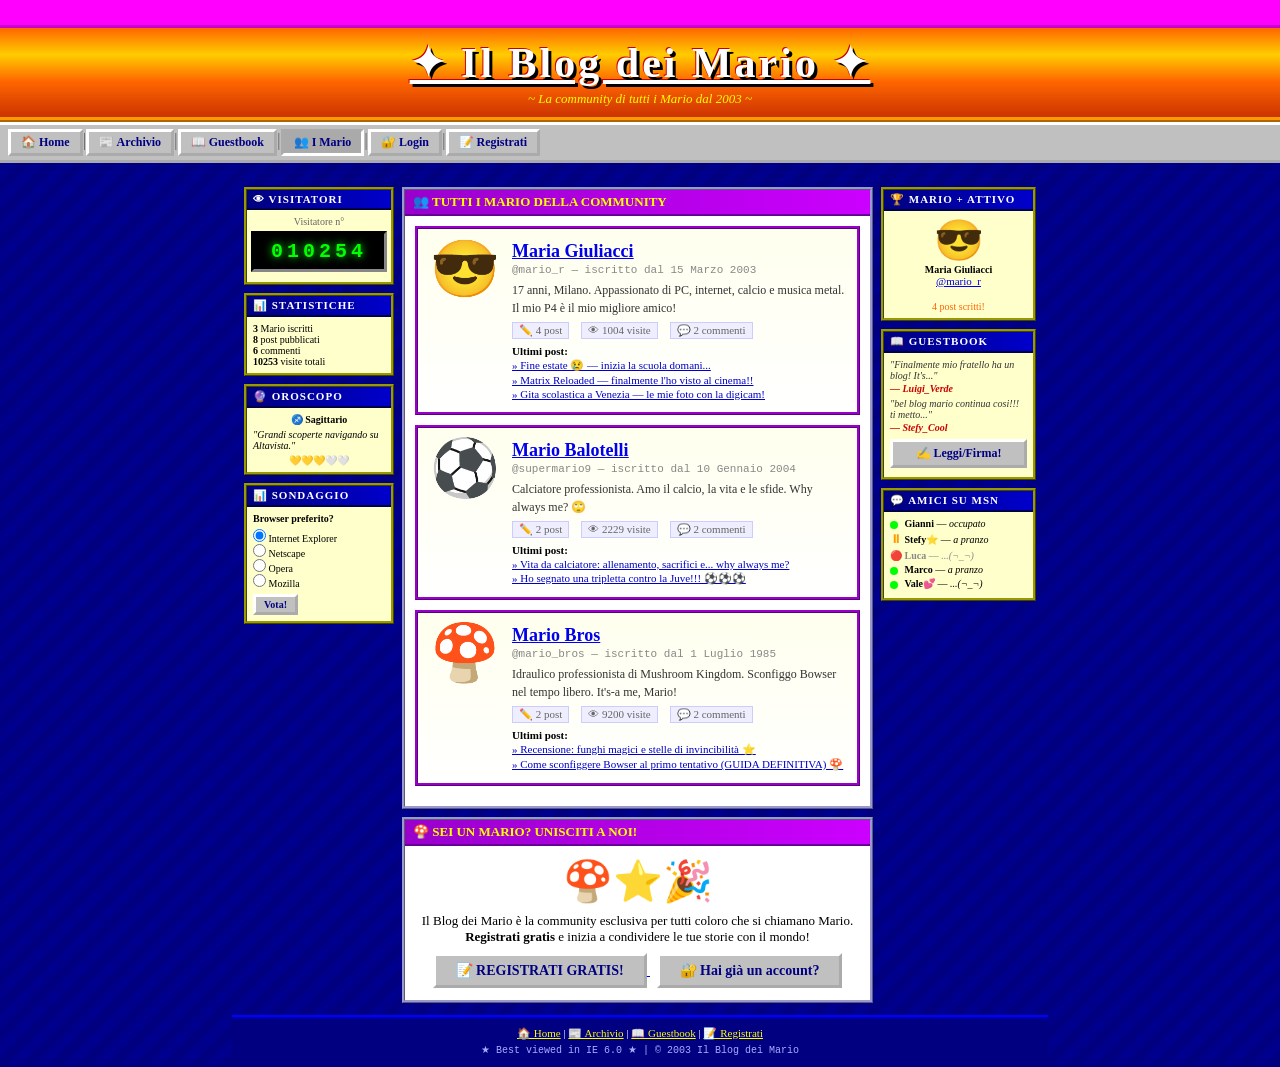
<file: blog/mario-list.html>
<!DOCTYPE html PUBLIC "-//W3C//DTD HTML 4.01 Transitional//EN">
<html>
<head>
    <meta http-equiv="Content-Type" content="text/html; charset=UTF-8">
    <meta name="viewport" content="width=800">
    <title>I Mario del Blog — Il Blog dei Mario</title>
    <link rel="stylesheet" type="text/css" href="style.css">
    <script src="blog.js"></script>
    <style>
        .mario-profile-card {
            border: 3px ridge #9900CC;
            background: linear-gradient(180deg, #FFFFEE, #FFFFFF);
            padding: 12px;
            margin-bottom: 10px;
            display: flex;
            gap: 12px;
            align-items: flex-start;
        }
        .mario-big-avatar {
            font-size: 56px;
            line-height: 1;
            flex-shrink: 0;
            text-align: center;
            width: 70px;
        }
        .mario-info { flex: 1; }
        .mario-info h2 { font-size: 18px; color: #0000CC; text-decoration: underline; margin-bottom: 2px; }
        .mario-info .at { font-size: 11px; color: #888; font-family: monospace; }
        .mario-info .bio { font-size: 12px; color: #333; margin: 5px 0; line-height: 1.5; }
        .mario-stats { display: flex; gap: 12px; font-size: 11px; color: #666; margin-top: 5px; }
        .mario-stats span { background: #EEEEFF; border: 1px solid #CCCCFF; padding: 1px 6px; }
        .mario-post-link { font-size: 11px; color: #0000CC; display: block; margin-top: 2px; }
        .mario-post-link:hover { color: #FF0000; }
    </style>
</head>
<body>

<div id="top-marquee">
    <span>★ I MARIO DEL BLOG ★ &nbsp;&nbsp;&nbsp; Oggi è: <span id="today-date"></span> &nbsp;&nbsp;&nbsp; ★ SCOPRI CHI SCRIVE SUL BLOG ★ &nbsp;&nbsp;&nbsp; Sei un Mario? Unisciti a noi! ★</span>
</div>

<div id="main-header">
    <h1>✦ Il Blog dei Mario ✦</h1>
    <div class="tagline">~ La community di tutti i Mario dal 2003 ~</div>
</div>

<div id="navbar"><div id="navbar-container"></div></div>

<table id="layout-table" cellpadding="0" cellspacing="4">
<tr>
    <td class="sidebar-left">
        <div class="widget-box">
            <div class="widget-title">👁 Visitatori</div>
            <div class="widget-content" style="text-align:center; padding:6px 4px;">
                <div style="font-size:10px; color:#666; margin-bottom:3px;">Visitatore n°</div>
                <div id="visitor-counter">000000</div>
            </div>
        </div>

        <div class="widget-box">
            <div class="widget-title">📊 Statistiche</div>
            <div id="community-stats" class="widget-content" style="font-size:10px;"></div>
        </div>

        <div class="widget-box">
            <div class="widget-title">🔮 Oroscopo</div>
            <div id="sidebar-oroscopo" class="widget-content" style="font-size:10px;"></div>
        </div>

        <div class="widget-box">
            <div class="widget-title">📊 Sondaggio</div>
            <div id="sidebar-poll-content" class="widget-content" style="font-size:10px;"></div>
        </div>
    </td>

    <td class="content-center">
        <div class="content-box">
            <div class="content-box-title">👥 TUTTI I MARIO DELLA COMMUNITY</div>
            <div id="mario-list-container" style="padding:10px;">
                Caricamento...
            </div>
        </div>

        <!-- INVITO REGISTRAZIONE -->
        <div class="content-box" style="margin-top:8px;">
            <div class="content-box-title">🍄 SEI UN MARIO? UNISCITI A NOI!</div>
            <div style="padding:12px; text-align:center; font-size:13px;">
                <div style="font-size:40px; margin-bottom:8px;">🍄⭐🎉</div>
                <p style="margin-bottom:8px;">
                    Il Blog dei Mario è la community esclusiva per tutti coloro che si chiamano Mario.<br>
                    <strong>Registrati gratis</strong> e inizia a condividere le tue storie con il mondo!
                </p>
                <a href="register.html">
                    <button class="button-3d" style="font-size:14px; padding:6px 20px;">📝 REGISTRATI GRATIS!</button>
                </a>
                &nbsp;
                <a href="login.html">
                    <button class="button-3d" style="font-size:14px; padding:6px 20px;">🔐 Hai già un account?</button>
                </a>
            </div>
        </div>
    </td>

    <td class="sidebar-right">
        <div class="widget-box">
            <div class="widget-title">🏆 Mario + Attivo</div>
            <div id="top-mario" class="widget-content" style="font-size:10px; text-align:center;"></div>
        </div>

        <div class="widget-box">
            <div class="widget-title">📖 Guestbook</div>
            <div id="sidebar-guestbook-content" class="widget-content" style="font-size:10px;"></div>
        </div>

        <div class="widget-box">
            <div class="widget-title">💬 Amici su MSN</div>
            <div id="sidebar-msn" class="widget-content" style="font-size:10px;"></div>
        </div>
    </td>
</tr>
</table>

<div id="main-footer">
    <div>
        <a href="index.html">🏠 Home</a> |
        <a href="archivio.html">📰 Archivio</a> |
        <a href="guestbook.html">📖 Guestbook</a> |
        <a href="register.html">📝 Registrati</a>
    </div>
    <div class="ie-disclaimer">★ Best viewed in IE 6.0 ★ | © 2003 Il Blog dei Mario</div>
</div>

<script>
    var users = getUsers();
    var allPosts = getPosts();

    // Statistiche community
    var totalComments = allPosts.reduce(function(s,p){ return s + getCommentCount(p.id); }, 0);
    document.getElementById('community-stats').innerHTML =
        '<strong>' + users.length + '</strong> Mario iscritti<br>' +
        '<strong>' + allPosts.length + '</strong> post pubblicati<br>' +
        '<strong>' + totalComments + '</strong> commenti<br>' +
        '<strong>' + localStorage.getItem('blog_visits') + '</strong> visite totali';

    // Top Mario
    var topUser = users.map(function(u) {
        return { u: u, count: getPostsByUser(u.username).length };
    }).sort(function(a,b){ return b.count - a.count; })[0];

    if (topUser) {
        document.getElementById('top-mario').innerHTML =
            '<div style="font-size:40px;">' + topUser.u.avatar + '</div>' +
            '<strong>' + topUser.u.name + '</strong><br>' +
            '<a href="profilo.html?username=' + topUser.u.username + '">@' + topUser.u.username + '</a><br>' +
            '<span style="color:#FF6600;">' + topUser.count + ' post scritti!</span>';
    }

    // Lista Mario
    var html = '';
    users.forEach(function(u) {
        var userPosts = getPostsByUser(u.username);
        var totalViews = userPosts.reduce(function(s,p){ return s + p.views; }, 0);

        html += '<div class="mario-profile-card">' +
            '<div class="mario-big-avatar">' + u.avatar + '</div>' +
            '<div class="mario-info">' +
                '<h2><a href="profilo.html?username=' + u.username + '">' + u.name + '</a></h2>' +
                '<div class="at">@' + u.username + ' — iscritto dal ' + u.joinDate + '</div>' +
                '<div class="bio">' + escapeHtml(u.bio || 'Nessuna bio disponibile.') + '</div>' +
                '<div class="mario-stats">' +
                    '<span>✏️ ' + userPosts.length + ' post</span>' +
                    '<span>👁 ' + totalViews + ' visite</span>' +
                    '<span>💬 ' + userPosts.reduce(function(s,p){ return s + getCommentCount(p.id); }, 0) + ' commenti</span>' +
                '</div>' +
                (userPosts.length > 0 ?
                    '<div style="margin-top:6px; font-size:11px;"><strong>Ultimi post:</strong>' +
                    userPosts.slice(0, 3).map(function(p) {
                        return '<a class="mario-post-link" href="post.html?id=' + p.id + '">» ' + p.title + '</a>';
                    }).join('') +
                    '</div>' : '<div style="font-size:11px; color:#888; margin-top:5px;">Ancora nessun post.</div>') +
            '</div>' +
        '</div>';
    });

    document.getElementById('mario-list-container').innerHTML = html;

document.addEventListener('DOMContentLoaded', function() {
    initSidebarWidgets();
    renderNavbar();
});

function escapeHtml(text) {
    var d = document.createElement('div');
    d.appendChild(document.createTextNode(text));
    return d.innerHTML;
}
</script>
</body>
</html>
</file>
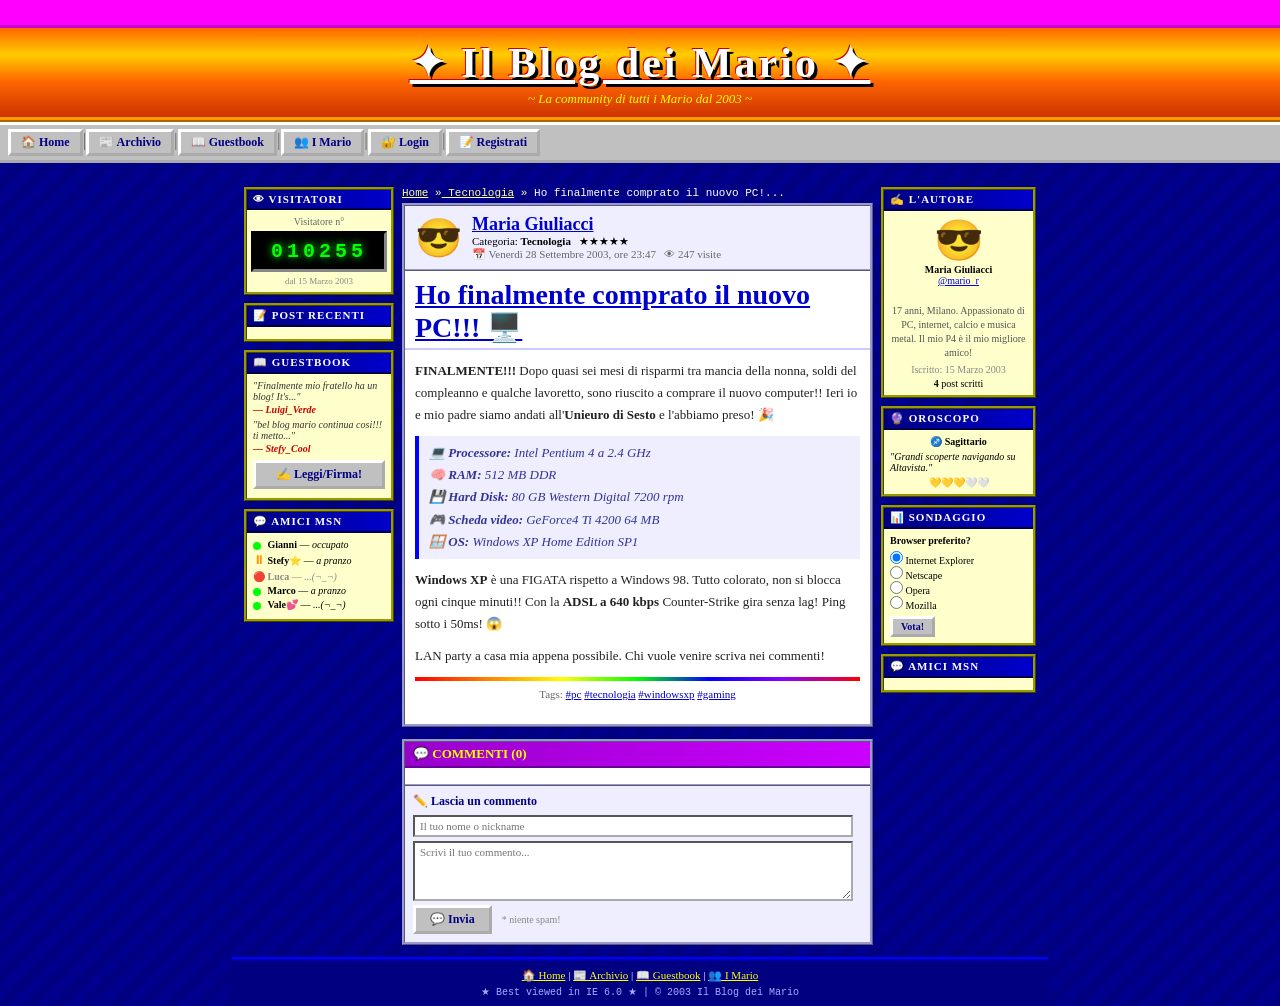
<file: blog/post.html>
<!DOCTYPE html PUBLIC "-//W3C//DTD HTML 4.01 Transitional//EN">
<html>
<head>
    <meta http-equiv="Content-Type" content="text/html; charset=UTF-8">
    <meta name="viewport" content="width=800">
    <title>Post - Il Blog dei Mario</title>
    <link rel="stylesheet" type="text/css" href="style.css">
    <script src="blog.js"></script>
    <style>
        .author-card {
            display: flex;
            align-items: center;
            gap: 10px;
            padding: 8px 10px;
            background: #EEEEFF;
            border-bottom: 2px ridge #9999CC;
        }
        .author-big-avatar { font-size: 38px; }
        .author-card-info { font-size: 11px; }
        .author-card-name { font-size: 18px; font-weight: bold; color: #0000CC; }
        .comment-mine { background: #FFFDE7; border-color: #FFD700; }
    </style>
</head>
<body>

<div id="top-marquee">
    <span>★ IL BLOG DEI MARIO ★ &nbsp;&nbsp;&nbsp; Oggi è: <span id="today-date"></span> &nbsp;&nbsp;&nbsp; ★ LEGGI, COMMENTA, CONDIVIDI! ★</span>
</div>

<div id="main-header">
    <h1>✦ Il Blog dei Mario ✦</h1>
    <div class="tagline">~ La community di tutti i Mario dal 2003 ~</div>
</div>

<div id="navbar"><div id="navbar-container"></div></div>

<table id="layout-table" cellpadding="0" cellspacing="4">
<tr>

    <td class="sidebar-left">
        <div class="widget-box">
            <div class="widget-title">👁 Visitatori</div>
            <div class="widget-content" style="text-align:center; padding:6px 4px;">
                <div style="font-size:10px; color:#666; margin-bottom:3px;">Visitatore n°</div>
                <div id="visitor-counter">000000</div>
                <div style="font-size:9px; color:#888; margin-top:3px;">dal 15 Marzo 2003</div>
            </div>
        </div>

        <div class="widget-box">
            <div class="widget-title">📝 Post Recenti</div>
            <div id="recent-posts" class="widget-content" style="font-size:10px;"></div>
        </div>

        <div class="widget-box">
            <div class="widget-title">📖 Guestbook</div>
            <div id="sidebar-guestbook-content" class="widget-content" style="font-size:10px;"></div>
        </div>

        <div class="widget-box">
            <div class="widget-title">💬 Amici MSN</div>
            <div id="sidebar-msn" class="widget-content" style="font-size:10px;"></div>
        </div>
    </td>

    <td class="content-center">

        <!-- BREADCRUMB -->
        <div id="breadcrumb" style="font-size:11px; color:#FFFF99; margin-bottom:4px; font-family:'Courier New',monospace;"></div>

        <!-- POST -->
        <div class="content-box" id="post-container">
            <div style="padding:20px; text-align:center;">Caricamento... ⏳</div>
        </div>

        <!-- NAV PREV/NEXT -->
        <div id="post-nav" style="margin:6px 0; font-size:11px; display:flex; justify-content:space-between;"></div>

        <!-- COMMENTI -->
        <div class="content-box" id="commenti">
            <div class="content-box-title">💬 COMMENTI (<span id="comment-count">0</span>)</div>
            <div id="comments-list" style="padding:8px;"></div>
            <div style="background:#EEEEFF; border-top:2px ridge #9999CC; padding:8px;">
                <div style="font-size:12px; font-weight:bold; color:#000080; margin-bottom:6px;">✏️ Lascia un commento</div>
                <form onsubmit="submitComment(event)">
                    <input type="text" id="comment-name" placeholder="Il tuo nome o nickname" maxlength="30"
                        style="border:2px inset #AAA; width:98%; margin-bottom:4px; padding:3px 5px; font-family:'Comic Sans MS',cursive; font-size:11px; display:block;">
                    <textarea id="comment-text" placeholder="Scrivi il tuo commento..."
                        style="border:2px inset #AAA; width:98%; height:60px; margin-bottom:4px; padding:3px 5px; font-family:'Comic Sans MS',cursive; font-size:11px; display:block; resize:vertical;"></textarea>
                    <button type="submit" class="button-3d">💬 Invia</button>
                    <span style="font-size:10px; color:#888; margin-left:6px;">* niente spam!</span>
                </form>
                <div id="comment-success" style="display:none; color:#009900; font-weight:bold; font-size:12px; margin-top:6px;">
                    ✅ Commento inviato! Grazie!!
                </div>
            </div>
        </div>

    </td>

    <td class="sidebar-right">

        <!-- AUTORE POST -->
        <div class="widget-box" id="author-widget">
            <div class="widget-title">✍️ L'Autore</div>
            <div id="author-info" class="widget-content" style="font-size:10px; text-align:center;">...</div>
        </div>

        <div class="widget-box">
            <div class="widget-title">🔮 Oroscopo</div>
            <div id="sidebar-oroscopo" class="widget-content" style="font-size:10px;"></div>
        </div>

        <div class="widget-box">
            <div class="widget-title">📊 Sondaggio</div>
            <div id="sidebar-poll-content" class="widget-content" style="font-size:10px;"></div>
        </div>

        <div class="widget-box">
            <div class="widget-title">💬 Amici MSN</div>
            <div id="sidebar-msn-right" class="widget-content" style="font-size:10px;"></div>
        </div>

    </td>

</tr>
</table>

<div id="main-footer">
    <div>
        <a href="index.html">🏠 Home</a> |
        <a href="archivio.html">📰 Archivio</a> |
        <a href="guestbook.html">📖 Guestbook</a> |
        <a href="mario-list.html">👥 I Mario</a>
    </div>
    <div class="ie-disclaimer">★ Best viewed in IE 6.0 ★ | © 2003 Il Blog dei Mario</div>
</div>

<script>
var currentPostId = null;

function getParam(name) {
    return new URLSearchParams(window.location.search).get(name);
}

function escapeHtml(text) {
    var d = document.createElement('div');
    d.appendChild(document.createTextNode(text));
    return d.innerHTML;
}

function renderPost() {
    var id = getParam('id') || 1;
    currentPostId = id;
    var post = getPost(id);

    if (!post) {
        document.getElementById('post-container').innerHTML =
            '<div style="padding:20px; color:red;">❌ Post non trovato! <a href="index.html">Torna alla home</a></div>';
        return;
    }

    document.title = post.title + ' - Il Blog dei Mario';
    incrementViews(id);

    // Breadcrumb
    document.getElementById('breadcrumb').innerHTML =
        '<a href="index.html" style="color:#FFFF99;">Home</a> »' +
        '<a href="archivio.html?categoria=' + encodeURIComponent(post.category) + '" style="color:#FFFF99;"> ' + post.category + '</a> »' +
        '<span style="color:#FFF;"> ' + post.title.substring(0, 35) + '...</span>';

    // Avatar autore
    var authorUser = getUserByUsername(post.username);
    var avatar = authorUser ? authorUser.avatar : '👤';

    // Post content
    document.getElementById('post-container').innerHTML =
        '<div class="author-card">' +
            '<span class="author-big-avatar">' + avatar + '</span>' +
            '<div class="author-card-info">' +
                '<div class="author-card-name">' +
                    '<a href="profilo.html?username=' + (post.username||'') + '" style="color:#0000CC;">' + post.author + '</a>' +
                '</div>' +
                '<div>Categoria: <strong>' + post.category + '</strong> &nbsp; ' + post.stars + '</div>' +
                '<div style="color:#666;">📅 ' + post.date + ' &nbsp; 👁 ' + post.views + ' visite</div>' +
            '</div>' +
        '</div>' +
        '<div class="post-full-title">' + post.title + '</div>' +
        '<div class="post-full-content">' + post.content +
            '<hr class="separator-rainbow">' +
            '<p style="font-size:11px; color:#666; text-align:center;">' +
                'Tags: ' + (post.tags||[]).map(function(t) {
                    return '<a href="archivio.html?tag=' + t + '" style="color:#0000CC;">#' + t + '</a>';
                }).join(' ') +
            '</p>' +
        '</div>';

    // Sidebar autore
    if (authorUser) {
        document.getElementById('author-info').innerHTML =
            '<div style="font-size:40px;">' + authorUser.avatar + '</div>' +
            '<strong>' + authorUser.name + '</strong><br>' +
            '<a href="profilo.html?username=' + authorUser.username + '" style="font-size:10px;">@' + authorUser.username + '</a><br>' +
            '<div style="font-size:10px; color:#555; margin:4px 0; line-height:1.4;">' + escapeHtml(authorUser.bio || '') + '</div>' +
            '<div style="font-size:10px; color:#888;">Iscritto: ' + authorUser.joinDate + '</div>' +
            '<div style="font-size:10px; margin-top:3px;"><strong>' + getPostsByUser(authorUser.username).length + '</strong> post scritti</div>';
    }

    // Nav post
    var allPosts = getPosts();
    var prevPost = allPosts[idx + 1];
    var nextPost = allPosts[idx - 1];
    var navHtml = '';
    navHtml += prevPost
        ? '<a class="nav-btn" href="post.html?id=' + prevPost.id + '">« ' + prevPost.title.substring(0,22) + '...</a>'
        : '<a class="nav-btn" href="index.html">↩ Home</a>';
    navHtml += '<a class="nav-btn" href="index.html">🏠 Home</a>';
    navHtml += nextPost
        ? '<a class="nav-btn" href="post.html?id=' + nextPost.id + '">' + nextPost.title.substring(0,22) + '... »</a>'
        : '<span></span>';
    document.getElementById('post-nav').innerHTML = navHtml;

    // Post recenti sidebar
    document.getElementById('recent-posts').innerHTML = allPosts.slice(0, 5).map(function(p) {
        var av = getUserByUsername(p.username);
        var emoji = av ? av.avatar : '👤';
        var style = p.id == id ? 'font-weight:bold; color:#CC0000;' : '';
        return '<a href="post.html?id=' + p.id + '" style="' + style + '">' + emoji + ' ' + p.title.substring(0,28) + '...</a>';
    }).join('');

    renderComments();
}

function renderComments() {
    var post = getPost(currentPostId);
    var comments = getComments(currentPostId);
    document.getElementById('comment-count').textContent = comments.length;

    // Pre-compila nome se loggato
    var cu = getCurrentUser();
    if (cu) {
        document.getElementById('comment-name').value = cu.name;
        document.getElementById('comment-name').disabled = true;
    }

    if (comments.length === 0) {
        document.getElementById('comments-list').innerHTML =
            '<div style="text-align:center; color:#888; font-size:11px; padding:10px;">Ancora nessun commento! Sii il primo! 👇</div>';
        return;
    }

    var postAuthorName = post ? post.author : '';
    document.getElementById('comments-list').innerHTML = comments.map(function(c) {
        var isPostAuthor = c.author === postAuthorName;
        var authorUser = c.username ? getUserByUsername(c.username) : null;
        var avatar = authorUser ? authorUser.avatar : '💬';
        var extraClass = isPostAuthor ? ' comment-mine' : '';
        return '<div class="comment' + extraClass + '">' +
            '<span class="comment-date">' + c.date + '</span>' +
            '<div class="comment-author">' + avatar + ' ' + escapeHtml(c.author) +
                (isPostAuthor ? ' <span style="font-size:9px; background:#FFD700; color:#000; padding:1px 4px; border:1px solid #CC9900;">✍️ autore</span>' : '') +
            '</div>' +
            '<div class="comment-text">' + escapeHtml(c.content) + '</div>' +
        '</div>';
    }).join('');
}

function submitComment(e) {
    e.preventDefault();
    var name = document.getElementById('comment-name').value.trim();
    var text = document.getElementById('comment-text').value.trim();
    if (!name) { alert('Inserisci il tuo nome!'); return false; }
    if (text.length < 3) { alert('Scrivi qualcosa di più!'); return false; }

    addComment(currentPostId, name, text);
    document.getElementById('comment-text').value = '';
    var ok = document.getElementById('comment-success');
    ok.style.display = 'block';
    setTimeout(function() { ok.style.display = 'none'; }, 4000);
    renderComments();
    return false;
}

</script>

</body>
</html>
</file>
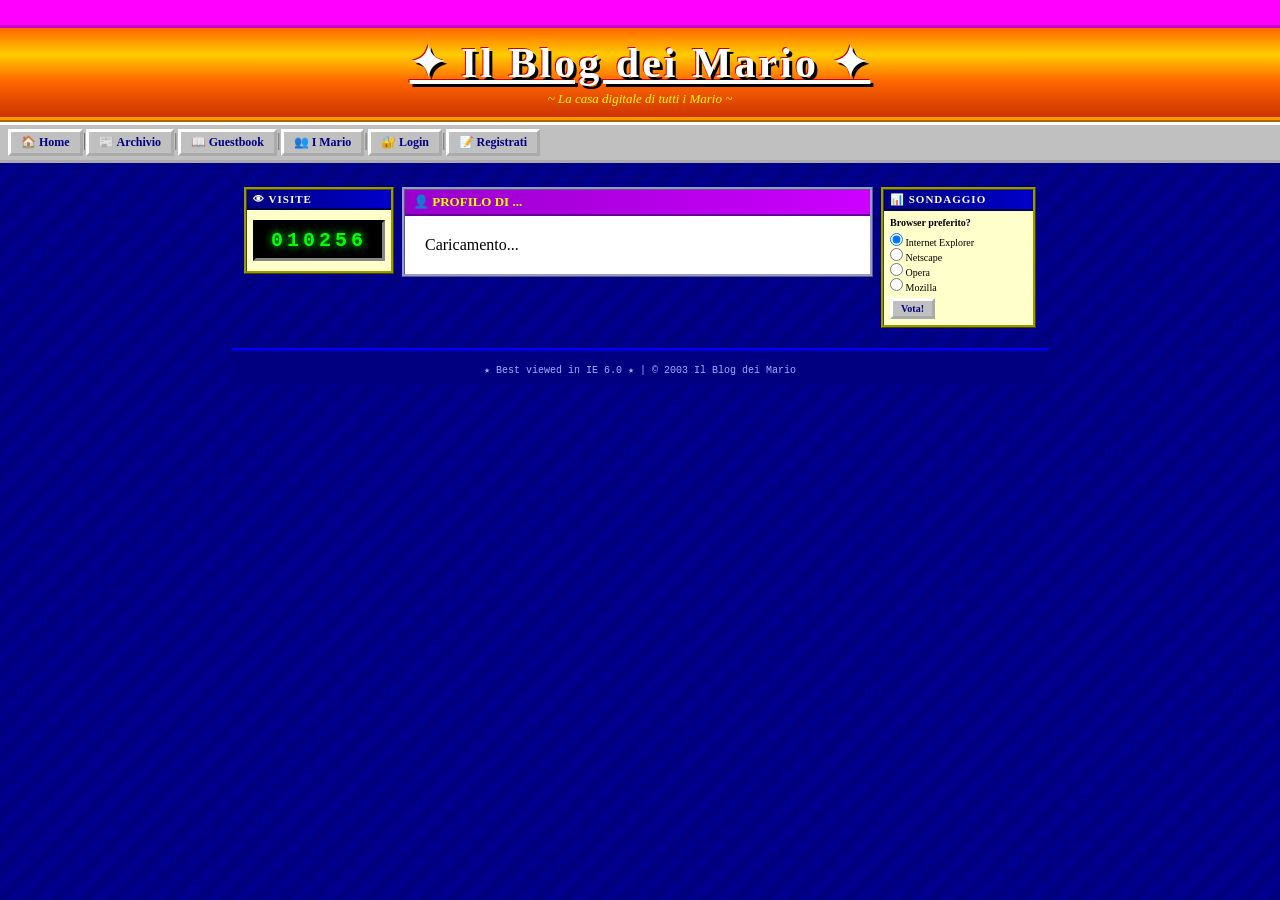
<file: blog/profilo.html>
<!DOCTYPE html PUBLIC "-//W3C//DTD HTML 4.01 Transitional//EN">
<html>
<head>
    <meta http-equiv="Content-Type" content="text/html; charset=UTF-8">
    <meta name="viewport" content="width=800">
    <title>Profilo - Il Blog dei Mario</title>
    <link rel="stylesheet" type="text/css" href="style.css">
    <script src="blog.js"></script>
</head>
<body>

<div id="top-marquee"><span>★ PROFILO UTENTE ★ Guarda cosa scrive questo Mario! ★</span></div>

<div id="main-header">
    <h1>✦ Il Blog dei Mario ✦</h1>
    <div class="tagline">~ La casa digitale di tutti i Mario ~</div>
</div>

<div id="navbar"><div id="navbar-container"></div></div>

<table id="layout-table" cellpadding="0" cellspacing="4">
<tr>
    <td class="sidebar-left">
        <div class="widget-box"><div class="widget-title">👁 Visite</div><div class="widget-content" style="text-align:center;"><div id="visitor-counter">000000</div></div></div>
    </td>
    <td class="content-center">
        <div class="content-box">
            <div class="content-box-title">👤 PROFILO DI <span id="profile-name">...</span></div>
            <div id="profile-container" style="padding:20px;">Caricamento...</div>
        </div>
    </td>
    <td class="sidebar-right">
        <div class="widget-box"><div class="widget-title">📊 Sondaggio</div><div id="sidebar-poll-content" class="widget-content" style="font-size:10px;"></div></div>
    </td>
</tr>
</table>

<div id="main-footer">
    <div class="ie-disclaimer">★ Best viewed in IE 6.0 ★ | © 2003 Il Blog dei Mario</div>
</div>

<script>
    var username = new URLSearchParams(window.location.search).get('username');
    var user = getUserByUsername(username);

    if (!user) {
        document.getElementById('profile-container').innerHTML = '<div style="color:red;">❌ Utente non trovato!</div>';
        return;
    }

    document.getElementById('profile-name').textContent = user.name.toUpperCase();
    var posts = getPostsByUser(username);

    document.getElementById('profile-container').innerHTML = `
        <div style="text-align:center; margin-bottom:20px;">
            <div style="font-size:80px;">${user.avatar}</div>
            <div style="font-size:28px; font-weight:bold;">${user.name} (@${user.username})</div>
            <div style="font-size:12px; color:#666;">Iscritto dal: ${user.joinDate}</div>
        </div>
        <div style="font-size:13px; line-height:1.5;"><strong>Bio:</strong><br>${escapeHtml(user.bio)}</div>
        <h3 style="margin-top:20px; color:#000080;">Post di ${user.name.split(' ')[0]} (${posts.length}):</h3>
        <div id="profile-posts"></div>
    `;

    document.getElementById('profile-posts').innerHTML = posts.map(p => `
        <div class="post-preview">
            <div class="post-title"><a href="post.html?id=${p.id}">${p.title}</a></div>
            <div class="post-excerpt">${p.excerpt}</div>
            <a class="read-more" href="post.html?id=${p.id}">Leggi »</a>
        </div>
    `).join('');
function escapeHtml(text) { var d = document.createElement('div'); d.appendChild(document.createTextNode(text)); return d.innerHTML; }
</script>

</body>
</html>
</file>
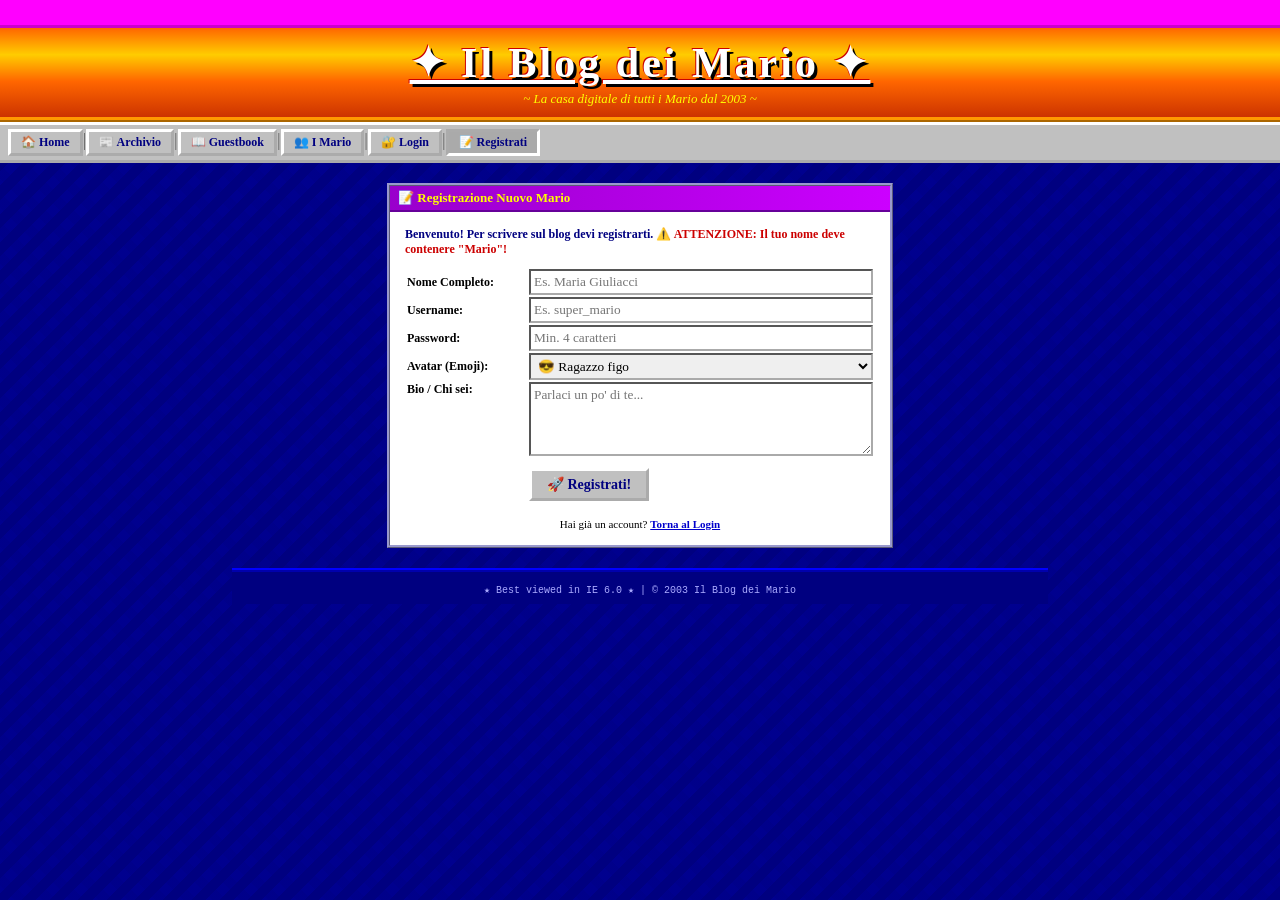
<file: blog/register.html>
<!DOCTYPE html PUBLIC "-//W3C//DTD HTML 4.01 Transitional//EN">
<html>
<head>
    <meta http-equiv="Content-Type" content="text/html; charset=UTF-8">
    <meta name="viewport" content="width=800">
    <title>Registrati - Il Blog dei Mario</title>
    <link rel="stylesheet" type="text/css" href="style.css">
    <script src="blog.js"></script>
</head>
<body>

<div id="top-marquee">
    <span>★ REGISTRATI AL BLOG ★ Unisciti alla community! ★ Solo i MARIO possono entrare! ★</span>
</div>

<div id="main-header">
    <h1>✦ Il Blog dei Mario ✦</h1>
    <div class="tagline">~ La casa digitale di tutti i Mario dal 2003 ~</div>
</div>

<div id="navbar"><div id="navbar-container"></div></div>

<div style="width:800px; margin:20px auto; text-align:center;">

    <div class="content-box" style="display:inline-block; width:500px; text-align:left;">
        <div class="content-box-title">📝 Registrazione Nuovo Mario</div>

        <div style="padding:15px; font-size:12px;">
            <p style="margin-bottom:10px; font-weight:bold; color:#000080;">
                Benvenuto! Per scrivere sul blog devi registrarti.
                <span style="color:#CC0000;">⚠️ ATTENZIONE: Il tuo nome deve contenere "Mario"!</span>
            </p>

            <form onsubmit="doRegister(event)">
                <table cellpadding="5" style="width:100%; font-size:12px;">
                    <tr>
                        <td style="width:120px; font-weight:bold;">Nome Completo:</td>
                        <td><input type="text" id="reg-name" placeholder="Es. Maria Giuliacci" maxlength="50"
                            style="border:2px inset #AAAAAA; padding:3px; width:100%; font-family:'Comic Sans MS',cursive;"></td>
                    </tr>
                    <tr>
                        <td style="font-weight:bold;">Username:</td>
                        <td><input type="text" id="reg-username" placeholder="Es. super_mario" maxlength="20"
                            style="border:2px inset #AAAAAA; padding:3px; width:100%; font-family:'Comic Sans MS',cursive;"></td>
                    </tr>
                    <tr>
                        <td style="font-weight:bold;">Password:</td>
                        <td><input type="password" id="reg-password" placeholder="Min. 4 caratteri"
                            style="border:2px inset #AAAAAA; padding:3px; width:100%; font-family:'Comic Sans MS',cursive;"></td>
                    </tr>
                    <tr>
                        <td style="font-weight:bold;">Avatar (Emoji):</td>
                        <td>
                            <select id="reg-avatar" style="border:2px inset #AAAAAA; padding:3px; width:100%; font-family:'Comic Sans MS',cursive;">
                                <option value="😎">😎 Ragazzo figo</option>
                                <option value="🍄">🍄 Fungo magico</option>
                                <option value="⚽">⚽ Calciatore</option>
                                <option value="🍕">🍕 Pizzaiolo</option>
                                <option value="🏎️">🏎️ Pilota</option>
                                <option value="👾">👾 Gamer</option>
                            </select>
                        </td>
                    </tr>
                    <tr>
                        <td style="font-weight:bold; vertical-align:top;">Bio / Chi sei:</td>
                        <td><textarea id="reg-bio" rows="4" placeholder="Parlaci un po' di te..."
                            style="border:2px inset #AAAAAA; padding:3px; width:100%; font-family:'Comic Sans MS',cursive; resize:vertical;"></textarea></td>
                    </tr>
                    <tr>
                        <td></td>
                        <td style="padding-top:10px;">
                            <button type="submit" class="button-3d" style="font-size:14px; padding:5px 15px;">🚀 Registrati!</button>
                        </td>
                    </tr>
                </table>
            </form>

            <div id="reg-error" style="display:none; color:red; font-weight:bold; margin-top:10px; padding:5px; border:1px dashed red; background:#FFEEEE;"></div>

            <div style="margin-top:15px; font-size:11px; text-align:center;">
                Hai già un account? <a href="login.html" style="color:#0000CC; font-weight:bold;">Torna al Login</a>
            </div>
        </div>
    </div>
</div>

<div id="main-footer">
    <div class="ie-disclaimer">★ Best viewed in IE 6.0 ★ | © 2003 Il Blog dei Mario</div>
</div>

<script>
function doRegister(e) {
    e.preventDefault();
    var name = document.getElementById('reg-name').value.trim();
    var username = document.getElementById('reg-username').value.trim();
    var password = document.getElementById('reg-password').value;
    var bio = document.getElementById('reg-bio').value.trim();
    var avatar = document.getElementById('reg-avatar').value;

    var res = registerUser(name, username, password, bio, avatar);

    if (!res.ok) {
        var errBox = document.getElementById('reg-error');
        errBox.textContent = "❌ " + res.error;
        errBox.style.display = "block";
    } else {
        alert("Benvenuto tra i Mario, " + name + "!! 🎉\nOra puoi effettuare il login.");
        window.location.href = "login.html";
    }
}
</script>

</body>
</html>
</file>
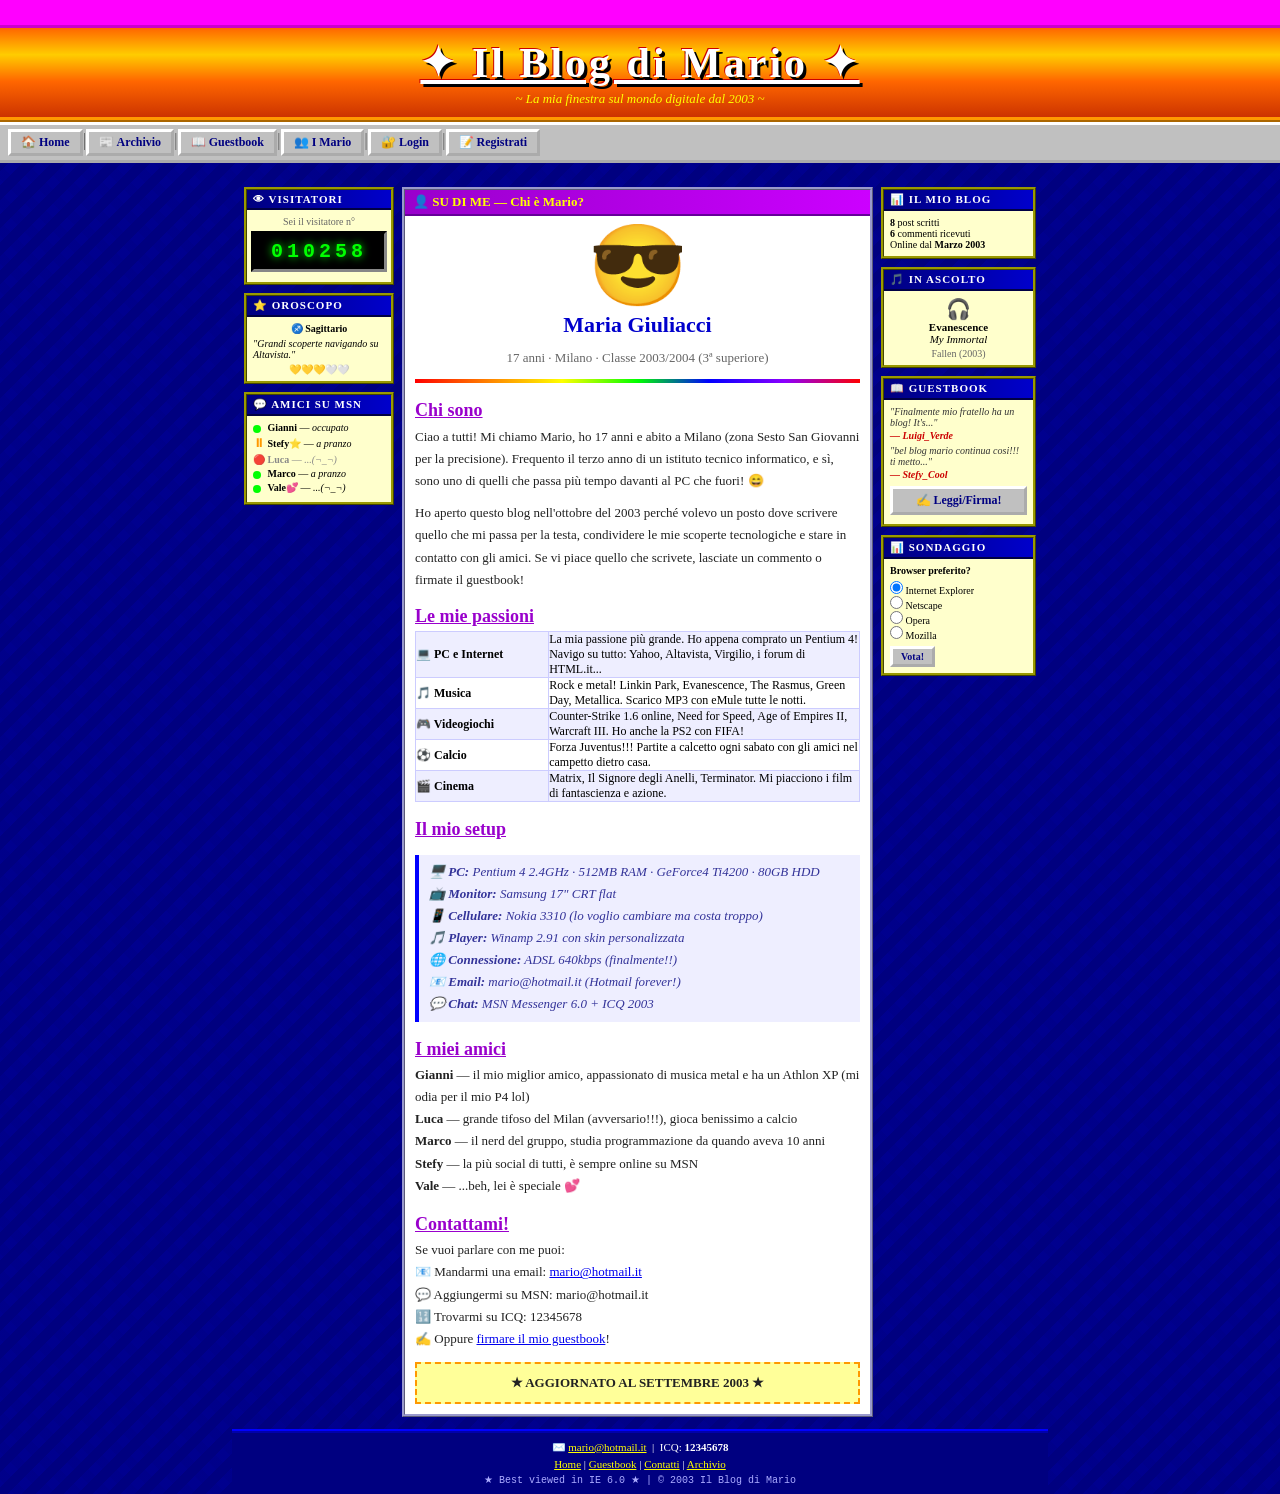
<file: blog/sudime.html>
<!DOCTYPE html PUBLIC "-//W3C//DTD HTML 4.01 Transitional//EN">
<html>
<head>
    <meta http-equiv="Content-Type" content="text/html; charset=UTF-8">
    <meta name="viewport" content="width=800">
    <title>Su di Me - Il Blog di Mario</title>
    <link rel="stylesheet" type="text/css" href="style.css">
    <script src="blog.js"></script>
</head>
<body>

<div id="top-marquee">
    <span>
        ★ CHI È MARIO? ★ &nbsp;&nbsp;&nbsp;
        Oggi è: <span id="today-date"></span> &nbsp;&nbsp;&nbsp;
        ★ SCOPRI TUTTO SU DI ME! ★ &nbsp;&nbsp;&nbsp;
    </span>
</div>

<div id="main-header">
    <h1>✦ Il Blog di Mario ✦</h1>
    <div class="tagline">~ La mia finestra sul mondo digitale dal 2003 ~</div>
</div>

<div id="navbar"><div id="navbar-container"></div></div>

<table id="layout-table" cellpadding="0" cellspacing="4">
<tr>
    <td class="sidebar-left">
        <div class="widget-box">
            <div class="widget-title">👁 Visitatori</div>
            <div class="widget-content" style="text-align:center; padding:6px 4px;">
                <div style="font-size:10px; color:#666; margin-bottom:3px;">Sei il visitatore n°</div>
                <div id="visitor-counter">000000</div>
            </div>
        </div>
        <div class="widget-box">
            <div class="widget-title">⭐ Oroscopo</div>
            <div id="sidebar-oroscopo" class="widget-content" style="font-size:10px;"></div>
        </div>
        <div class="widget-box">
            <div class="widget-title">💬 Amici su MSN</div>
            <div id="sidebar-msn" class="widget-content" style="font-size:10px;"></div>
        </div>
    </td>

    <td class="content-center">
        <div class="content-box">
            <div class="content-box-title">👤 SU DI ME — Chi è Mario?</div>
            <div class="post-full-content">

                <div style="text-align:center; margin-bottom:12px;">
                    <div style="font-size:80px; line-height:1;">😎</div>
                    <div style="font-size:22px; font-weight:bold; color:#0000CC; font-family:'Times New Roman',serif;">
                        Maria Giuliacci
                    </div>
                    <div style="font-size:13px; color:#666; margin-top:4px;">
                        17 anni · Milano · Classe 2003/2004 (3ª superiore)
                    </div>
                    <hr class="separator-rainbow" style="margin:10px 0;">
                </div>

                <h2 style="color:#9900CC; font-family:'Times New Roman',serif; font-size:18px; text-decoration:underline;">Chi sono</h2>
                <p>
                    Ciao a tutti! Mi chiamo Mario, ho 17 anni e abito a Milano (zona Sesto San Giovanni per la precisione).
                    Frequento il terzo anno di un istituto tecnico informatico, e sì, sono uno di quelli che passa
                    più tempo davanti al PC che fuori! 😄
                </p>
                <p>
                    Ho aperto questo blog nell'ottobre del 2003 perché volevo un posto dove scrivere quello che mi passa
                    per la testa, condividere le mie scoperte tecnologiche e stare in contatto con gli amici.
                    Se vi piace quello che scrivete, lasciate un commento o firmate il guestbook!
                </p>

                <h2 style="color:#9900CC; font-family:'Times New Roman',serif; font-size:18px; text-decoration:underline;">Le mie passioni</h2>

                <table cellpadding="6" style="width:100%; font-size:12px; border-collapse:collapse;">
                    <tr style="background:#EEEEFF;">
                        <td style="border:1px solid #CCCCFF; width:30%;"><strong>💻 PC e Internet</strong></td>
                        <td style="border:1px solid #CCCCFF;">La mia passione più grande. Ho appena comprato un Pentium 4! Navigo su tutto: Yahoo, Altavista, Virgilio, i forum di HTML.it...</td>
                    </tr>
                    <tr>
                        <td style="border:1px solid #CCCCFF;"><strong>🎵 Musica</strong></td>
                        <td style="border:1px solid #CCCCFF;">Rock e metal! Linkin Park, Evanescence, The Rasmus, Green Day, Metallica. Scarico MP3 con eMule tutte le notti.</td>
                    </tr>
                    <tr style="background:#EEEEFF;">
                        <td style="border:1px solid #CCCCFF;"><strong>🎮 Videogiochi</strong></td>
                        <td style="border:1px solid #CCCCFF;">Counter-Strike 1.6 online, Need for Speed, Age of Empires II, Warcraft III. Ho anche la PS2 con FIFA!</td>
                    </tr>
                    <tr>
                        <td style="border:1px solid #CCCCFF;"><strong>⚽ Calcio</strong></td>
                        <td style="border:1px solid #CCCCFF;">Forza Juventus!!! Partite a calcetto ogni sabato con gli amici nel campetto dietro casa.</td>
                    </tr>
                    <tr style="background:#EEEEFF;">
                        <td style="border:1px solid #CCCCFF;"><strong>🎬 Cinema</strong></td>
                        <td style="border:1px solid #CCCCFF;">Matrix, Il Signore degli Anelli, Terminator. Mi piacciono i film di fantascienza e azione.</td>
                    </tr>
                </table>

                <h2 style="color:#9900CC; font-family:'Times New Roman',serif; font-size:18px; text-decoration:underline; margin-top:12px;">Il mio setup</h2>
                <blockquote>
                    🖥️ <strong>PC:</strong> Pentium 4 2.4GHz · 512MB RAM · GeForce4 Ti4200 · 80GB HDD<br>
                    📺 <strong>Monitor:</strong> Samsung 17" CRT flat<br>
                    📱 <strong>Cellulare:</strong> Nokia 3310 (lo voglio cambiare ma costa troppo)<br>
                    🎵 <strong>Player:</strong> Winamp 2.91 con skin personalizzata<br>
                    🌐 <strong>Connessione:</strong> ADSL 640kbps (finalmente!!)<br>
                    📧 <strong>Email:</strong> mario@hotmail.it (Hotmail forever!)<br>
                    💬 <strong>Chat:</strong> MSN Messenger 6.0 + ICQ 2003
                </blockquote>

                <h2 style="color:#9900CC; font-family:'Times New Roman',serif; font-size:18px; text-decoration:underline; margin-top:12px;">I miei amici</h2>
                <p>
                    <strong>Gianni</strong> — il mio miglior amico, appassionato di musica metal e ha un Athlon XP (mi odia per il mio P4 lol)<br>
                    <strong>Luca</strong> — grande tifoso del Milan (avversario!!!), gioca benissimo a calcio<br>
                    <strong>Marco</strong> — il nerd del gruppo, studia programmazione da quando aveva 10 anni<br>
                    <strong>Stefy</strong> — la più social di tutti, è sempre online su MSN<br>
                    <strong>Vale</strong> — ...beh, lei è speciale 💕
                </p>

                <h2 style="color:#9900CC; font-family:'Times New Roman',serif; font-size:18px; text-decoration:underline; margin-top:12px;">Contattami!</h2>
                <p>
                    Se vuoi parlare con me puoi:<br>
                    📧 Mandarmi una email: <a href="mailto:mario@hotmail.it">mario@hotmail.it</a><br>
                    💬 Aggiungermi su MSN: mario@hotmail.it<br>
                    🔢 Trovarmi su ICQ: 12345678<br>
                    ✍️ Oppure <a href="guestbook.html">firmare il mio guestbook</a>!
                </p>

                <div style="text-align:center; margin-top:12px; padding:8px; background:#FFFF99; border:2px dashed #FF9900;">
                    <strong class="blink">★ AGGIORNATO AL SETTEMBRE 2003 ★</strong>
                </div>
            </div>
        </div>
    </td>

    <td class="sidebar-right">
        <div class="widget-box">
            <div class="widget-title">📊 Il mio blog</div>
            <div id="blog-stats-about" class="widget-content" style="font-size:10px;"></div>
        </div>
        <div class="widget-box">
            <div class="widget-title">🎵 In Ascolto</div>
            <div class="widget-content" style="text-align:center; font-size:11px;">
                <div style="font-size:20px;">🎧</div>
                <strong>Evanescence</strong><br>
                <em>My Immortal</em><br>
                <div style="color:#666; font-size:10px; margin-top:3px;">Fallen (2003)</div>
            </div>
        </div>
        <div class="widget-box">
            <div class="widget-title">📖 Guestbook</div>
            <div id="sidebar-guestbook-content" class="widget-content" style="font-size:10px;"></div>
        </div>
        <div class="widget-box">
            <div class="widget-title">📊 Sondaggio</div>
            <div id="sidebar-poll-content" class="widget-content" style="font-size:10px;"></div>
        </div>
    </td>
</tr>
</table>

<div id="main-footer">
    <div>✉️ <a href="mailto:mario@hotmail.it">mario@hotmail.it</a> &nbsp;|&nbsp; ICQ: <strong>12345678</strong></div>
    <div style="margin-top:4px;">
        <a href="index.html">Home</a> | <a href="guestbook.html">Guestbook</a> |
        <a href="contatti.html">Contatti</a> | <a href="archivio.html">Archivio</a>
    </div>
    <div class="ie-disclaimer">★ Best viewed in IE 6.0 ★ | © 2003 Il Blog di Mario</div>
</div>

<script>
    var posts = getPosts();
    var totalComments = posts.reduce((s, p) => s + getCommentCount(p.id), 0);
    document.getElementById('blog-stats-about').innerHTML =
        '<strong>' + posts.length + '</strong> post scritti<br>' +
        '<strong>' + totalComments + '</strong> commenti ricevuti<br>' +
        'Online dal <strong>Marzo 2003</strong>';
</script>

</body>
</html>
</file>
<file: blog/style.css>
/* ===== BLOG ANNI 2000 - STYLESHEET ===== */
/* Best viewed in Internet Explorer 6.0 at 800x600 */

@import url('https://fonts.googleapis.com/css2?family=VT323&display=swap');

* {
    margin: 0;
    padding: 0;
}

body {
    background-color: #000080;
    background-image:
        repeating-linear-gradient(
            45deg,
            transparent,
            transparent 10px,
            rgba(0, 0, 128, 0.3) 10px,
            rgba(0, 0, 128, 0.3) 20px
        ),
        repeating-linear-gradient(
            -45deg,
            transparent,
            transparent 10px,
            rgba(0, 0, 200, 0.2) 10px,
            rgba(0, 0, 200, 0.2) 20px
        );
    font-family: "Comic Sans MS", "Comic Sans", "Chalkboard SE", cursive;
    color: #000000;
    min-width: 800px;
}

/* ===== MARQUEE HEADER ===== */
#top-marquee {
    background-color: #FF00FF;
    color: #FFFF00;
    font-size: 14px;
    font-weight: bold;
    padding: 4px 0;
    overflow: hidden;
    white-space: nowrap;
    border-bottom: 3px solid #CC00CC;
}

#top-marquee span {
    display: inline-block;
    animation: marquee-scroll 20s linear infinite;
    padding-left: 100%;
}

@keyframes marquee-scroll {
    from { transform: translateX(0); }
    to { transform: translateX(-100%); }
}

/* ===== MAIN HEADER ===== */
#main-header {
    background: linear-gradient(180deg, #FF6600 0%, #FFCC00 30%, #FF6600 60%, #CC3300 100%);
    border-bottom: 5px ridge #FF9900;
    padding: 10px;
    text-align: center;
}

#main-header h1 {
    font-family: "Times New Roman", Times, serif;
    font-size: 42px;
    color: #FFFFFF;
    text-shadow: 3px 3px 0px #000000, -1px -1px 0px #CC0000;
    text-decoration: underline;
    letter-spacing: 3px;
}

#main-header .tagline {
    font-size: 13px;
    color: #FFFF00;
    font-style: italic;
    margin-top: 4px;
}

/* ===== NAVIGATION ===== */
#navbar {
    background-color: #C0C0C0;
    border-top: 3px outset #FFFFFF;
    border-bottom: 3px outset #FFFFFF;
    padding: 4px 8px;
    display: flex;
    gap: 4px;
    align-items: center;
    margin-bottom: 20px;
}

.nav-btn {
    background-color: #C0C0C0;
    color: #000080;
    font-family: "Comic Sans MS", cursive;
    font-size: 12px;
    font-weight: bold;
    padding: 3px 10px;
    border: 3px outset #FFFFFF;
    cursor: pointer;
    text-decoration: none;
    display: inline-block;
}

.nav-btn:hover {
    background-color: #DFDFDF;
    border-style: outset;
}

/* Stato attivo fisso */
.nav-btn.active {
    background-color: #AAAAAA;
    border-style: inset;
}

.nav-separator {
    color: #666666;
    font-size: 18px;
    line-height: 1;
}

/* ===== MAIN LAYOUT TABLE ===== */
#layout-table {
    width: 800px;
    margin: 8px auto;
    border-spacing: 4px;
}

/* ===== SIDEBAR SINISTRA ===== */
.sidebar-left {
    width: 150px;
    vertical-align: top;
}

.sidebar-right {
    width: 155px;
    vertical-align: top;
}

.content-center {
    vertical-align: top;
    padding: 0 4px;
}

/* ===== WIDGET BOX ===== */
.widget-box {
    background-color: #FFFFCC;
    border: 3px ridge #999900;
    margin-bottom: 8px;
    font-size: 11px;
}

.widget-title {
    background: linear-gradient(90deg, #000080, #0000CC);
    color: #FFFFFF;
    font-size: 11px;
    font-weight: bold;
    padding: 3px 6px;
    text-transform: uppercase;
    letter-spacing: 1px;
    border-bottom: 2px solid #000044;
}

.widget-content {
    padding: 6px;
}

.widget-content a {
    color: #0000EE;
    text-decoration: underline;
    display: block;
    margin-bottom: 3px;
    font-size: 11px;
}

.widget-content a:hover {
    color: #FF0000;
}

.widget-content a:visited {
    color: #551A8B;
}

/* ===== VISITOR COUNTER ===== */
#visitor-counter {
    text-align: center;
    background-color: #000000;
    color: #00FF00;
    font-family: "Courier New", Courier, monospace;
    font-size: 20px;
    font-weight: bold;
    padding: 6px;
    border: 3px inset #333333;
    letter-spacing: 4px;
    text-shadow: 0 0 8px #00FF00;
    margin: 4px 0;
}

/* ===== METEO WIDGET ===== */
.meteo-icon {
    font-size: 28px;
    text-align: center;
    display: block;
    margin: 4px 0;
}

/* ===== MAIN CONTENT ===== */
.content-box {
    background-color: #FFFFFF;
    border: 3px ridge #9999CC;
}

.content-box-title {
    background: linear-gradient(90deg, #9900CC, #CC00FF);
    color: #FFFF00;
    font-size: 13px;
    font-weight: bold;
    padding: 4px 8px;
    border-bottom: 2px solid #660099;
}

/* ===== POST PREVIEW ===== */
.post-preview {
    border-bottom: 2px dashed #9999CC;
    padding: 10px 10px;
}

.post-preview:last-child {
    border-bottom: none;
}

.post-date {
    font-size: 10px;
    color: #666666;
    font-family: "Courier New", monospace;
    background-color: #EEEEEE;
    padding: 1px 4px;
    border: 1px solid #CCCCCC;
    display: inline-block;
    margin-bottom: 4px;
}

.post-title {
    font-family: "Times New Roman", serif;
    font-size: 20px;
    font-weight: bold;
    margin: 4px 0;
}

.post-title a {
    color: #0000CC;
    text-decoration: underline;
}

.post-title a:hover {
    color: #FF0000;
}

.post-title a:visited {
    color: #551A8B;
}

.post-category {
    display: inline-block;
    background-color: #FF6600;
    color: #FFFFFF;
    font-size: 10px;
    font-weight: bold;
    padding: 1px 5px;
    border: 1px outset #FF9900;
    margin-bottom: 5px;
    text-transform: uppercase;
}

.post-excerpt {
    font-size: 12px;
    line-height: 1.5;
    color: #333333;
    margin: 5px 0;
}

.post-meta {
    font-size: 10px;
    color: #666666;
    margin-top: 5px;
}

.post-meta span {
    margin-right: 8px;
}

.read-more {
    display: inline-block;
    background-color: #C0C0C0;
    color: #000080;
    font-size: 11px;
    font-weight: bold;
    padding: 2px 8px;
    border: 2px outset #FFFFFF;
    text-decoration: none;
    margin-top: 5px;
}

.read-more:hover {
    background-color: #DFDFDF;
    border-style: inset;
}

/* ===== UNDER CONSTRUCTION ===== */
.under-construction {
    text-align: center;
    font-size: 11px;
    color: #FF0000;
    padding: 4px;
    background-color: #FFFF99;
    border: 1px dashed #FF0000;
}

.construction-icon {
    font-size: 20px;
    animation: spin 2s linear infinite;
    display: inline-block;
}

@keyframes spin {
    from { transform: rotate(0deg); }
    to { transform: rotate(360deg); }
}

/* ===== BLINK EFFECT ===== */
.blink {
    animation: blink-anim 1s step-end infinite;
}

@keyframes blink-anim {
    0%, 100% { visibility: visible; }
    50% { visibility: hidden; }
}

/* ===== RAINBOW TEXT ===== */
.rainbow-text {
    background: linear-gradient(90deg,
        #FF0000, #FF7F00, #FFFF00,
        #00FF00, #0000FF, #8B00FF);
    -webkit-background-clip: text;
    -webkit-text-fill-color: transparent;
    background-clip: text;
    font-weight: bold;
}

/* ===== FOOTER ===== */
#main-footer {
    background-color: #000080;
    color: #FFFFFF;
    text-align: center;
    padding: 8px;
    font-size: 11px;
    border-top: 4px ridge #0000FF;
    width: 800px;
    margin: 0 auto;
}

#main-footer a {
    color: #FFFF00;
}

.ie-disclaimer {
    font-size: 10px;
    color: #AAAAFF;
    margin-top: 4px;
    font-family: "Courier New", monospace;
}

/* ===== POST PAGE ===== */
.post-full-title {
    font-family: "Times New Roman", serif;
    font-size: 28px;
    font-weight: bold;
    color: #0000CC;
    text-decoration: underline;
    padding: 8px 10px 4px;
    border-bottom: 2px solid #CCCCFF;
}

.post-full-content {
    padding: 10px;
    font-size: 13px;
    line-height: 1.7;
    color: #222222;
}

.post-full-content p {
    margin-bottom: 10px;
}

.post-full-content blockquote {
    background-color: #EEEEFF;
    border-left: 4px solid #0000FF;
    padding: 6px 10px;
    margin: 10px 0;
    font-style: italic;
    color: #333399;
}

/* ===== COMMENTI ===== */
.comments-section {
    margin-top: 8px;
}

.comment {
    border: 2px groove #9999CC;
    padding: 6px;
    margin-bottom: 6px;
    background-color: #F5F5FF;
    font-size: 11px;
}

.comment-author {
    font-weight: bold;
    color: #CC0000;
    font-size: 12px;
}

.comment-date {
    font-size: 10px;
    color: #888888;
    font-family: "Courier New", monospace;
    float: right;
}

.comment-text {
    margin-top: 4px;
    line-height: 1.5;
    clear: both;
}

.comment-form input, .comment-form textarea {
    border: 2px inset #AAAAAA;
    background-color: #FFFFFF;
    font-family: "Comic Sans MS", cursive;
    font-size: 11px;
    padding: 2px 4px;
    width: 98%;
    margin-bottom: 4px;
    display: block;
}

.comment-form textarea {
    height: 60px;
    resize: vertical;
}

.button-3d {
    background-color: #C0C0C0;
    color: #000080;
    font-family: "Comic Sans MS", cursive;
    font-size: 12px;
    font-weight: bold;
    padding: 4px 14px;
    border: 3px outset #FFFFFF;
    cursor: pointer;
}

.button-3d:hover {
    background-color: #DFDFDF;
}

.button-3d:active {
    border-style: inset;
}

/* ===== HIT STARS ===== */
.hit-stars {
    color: #FF9900;
    font-size: 14px;
}

/* ===== OROSCOPO ===== */
.oroscopo-sign {
    font-size: 18px;
}

/* ===== SEPARATOR ===== */
.separator-rainbow {
    height: 4px;
    background: linear-gradient(90deg,
        #FF0000 0%, #FF7F00 16%, #FFFF00 33%,
        #00FF00 50%, #0000FF 66%, #8B00FF 83%, #FF0000 100%);
    border: none;
    margin: 4px 0;
}

/* ===== ONLINE INDICATOR ===== */
.online-dot {
    display: inline-block;
    width: 8px;
    height: 8px;
    background-color: #00FF00;
    border-radius: 50%;
    animation: pulse 1.5s ease-in-out infinite;
    margin-right: 4px;
    vertical-align: middle;
}

@keyframes pulse {
    0%, 100% { opacity: 1; }
    50% { opacity: 0.3; }
}

/* ===== SCROLLBAR (IE style simulation) ===== */
::-webkit-scrollbar {
    width: 16px;
    height: 16px;
}

::-webkit-scrollbar-track {
    background: #C0C0C0;
}

::-webkit-scrollbar-thumb {
    background: #A0A0A0;
    border: 2px outset #FFFFFF;
}

/* ===== NEW POST BADGE ===== */
.new-badge {
    display: inline-block;
    background-color: #FF0000;
    color: #FFFFFF;
    font-size: 9px;
    font-weight: bold;
    padding: 1px 4px;
    animation: blink-anim 1s step-end infinite;
    vertical-align: middle;
    margin-left: 4px;
    border: 1px outset #FF6666;
}

/* ===== ADMIN PANEL ===== */
.admin-row {
    border: 1px solid #CCC;
    padding: 6px;
    margin-bottom: 4px;
    background: #FFF;
}
</file>
